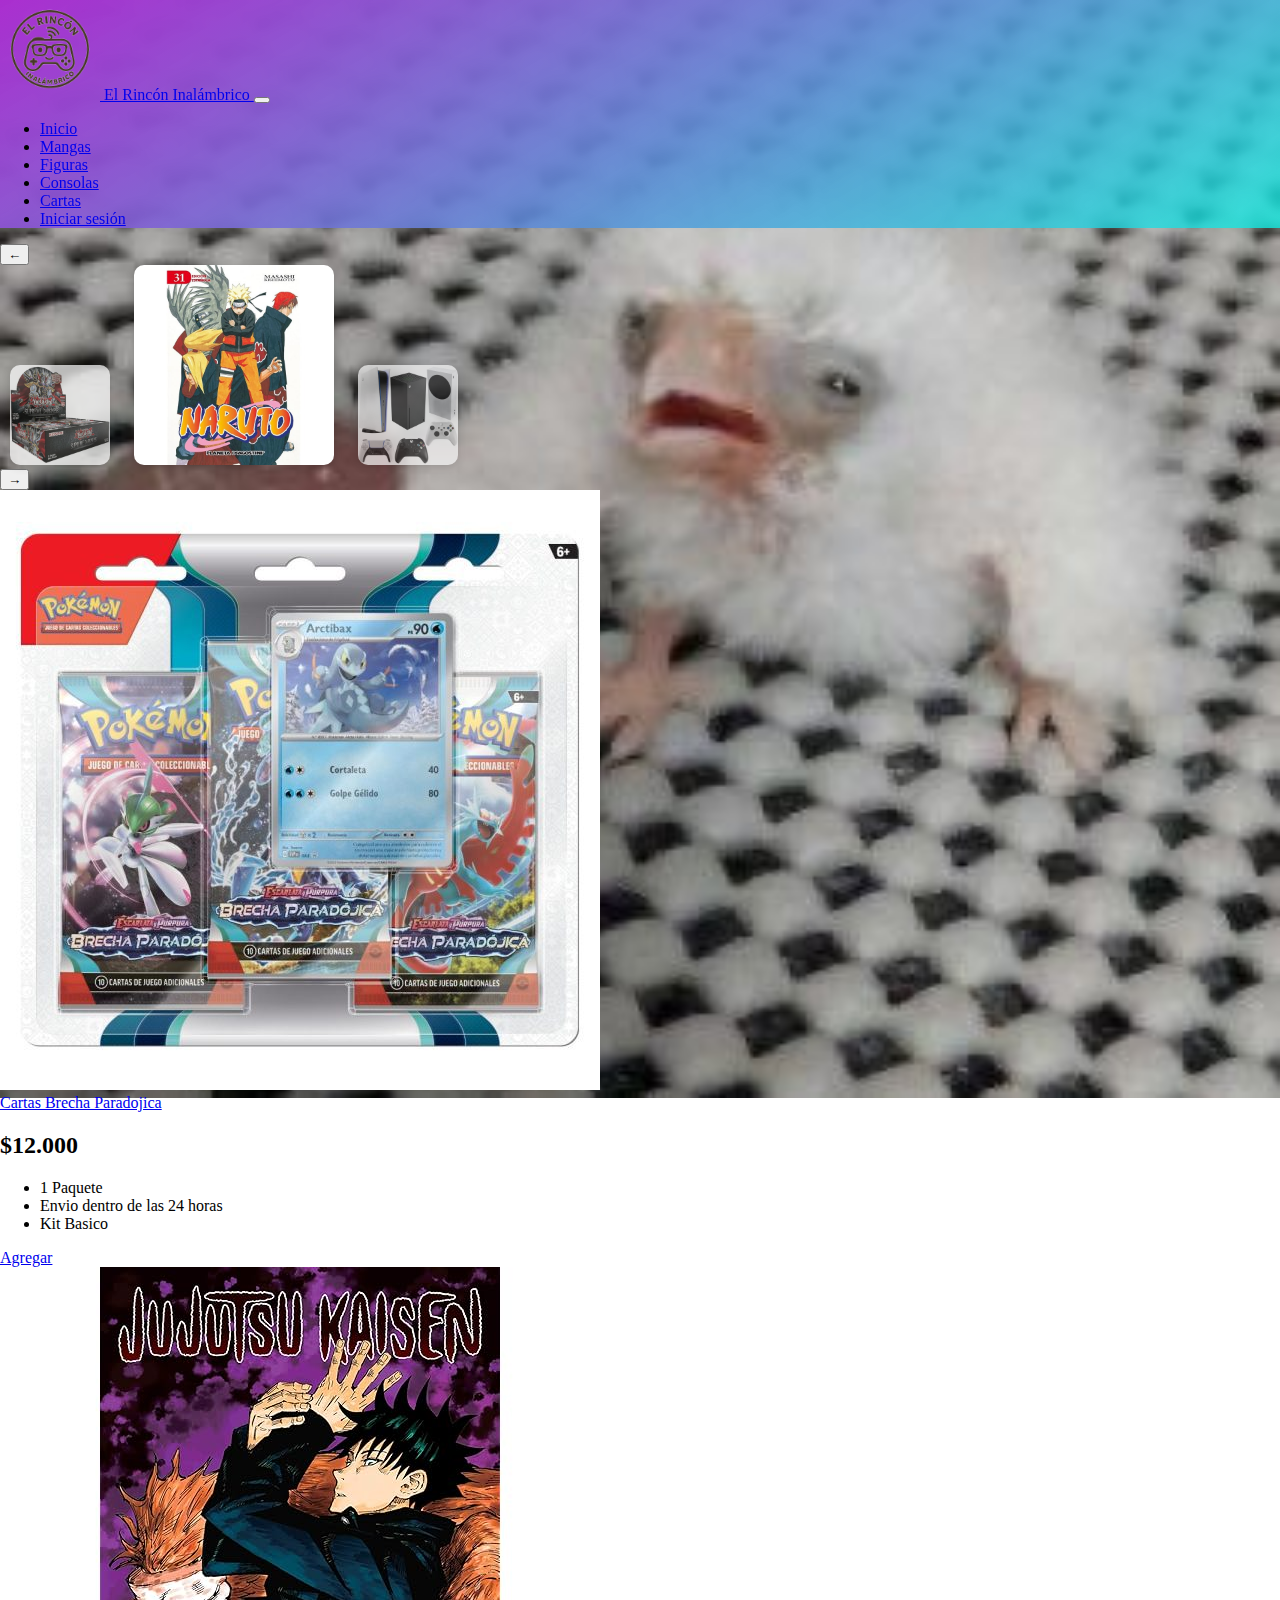
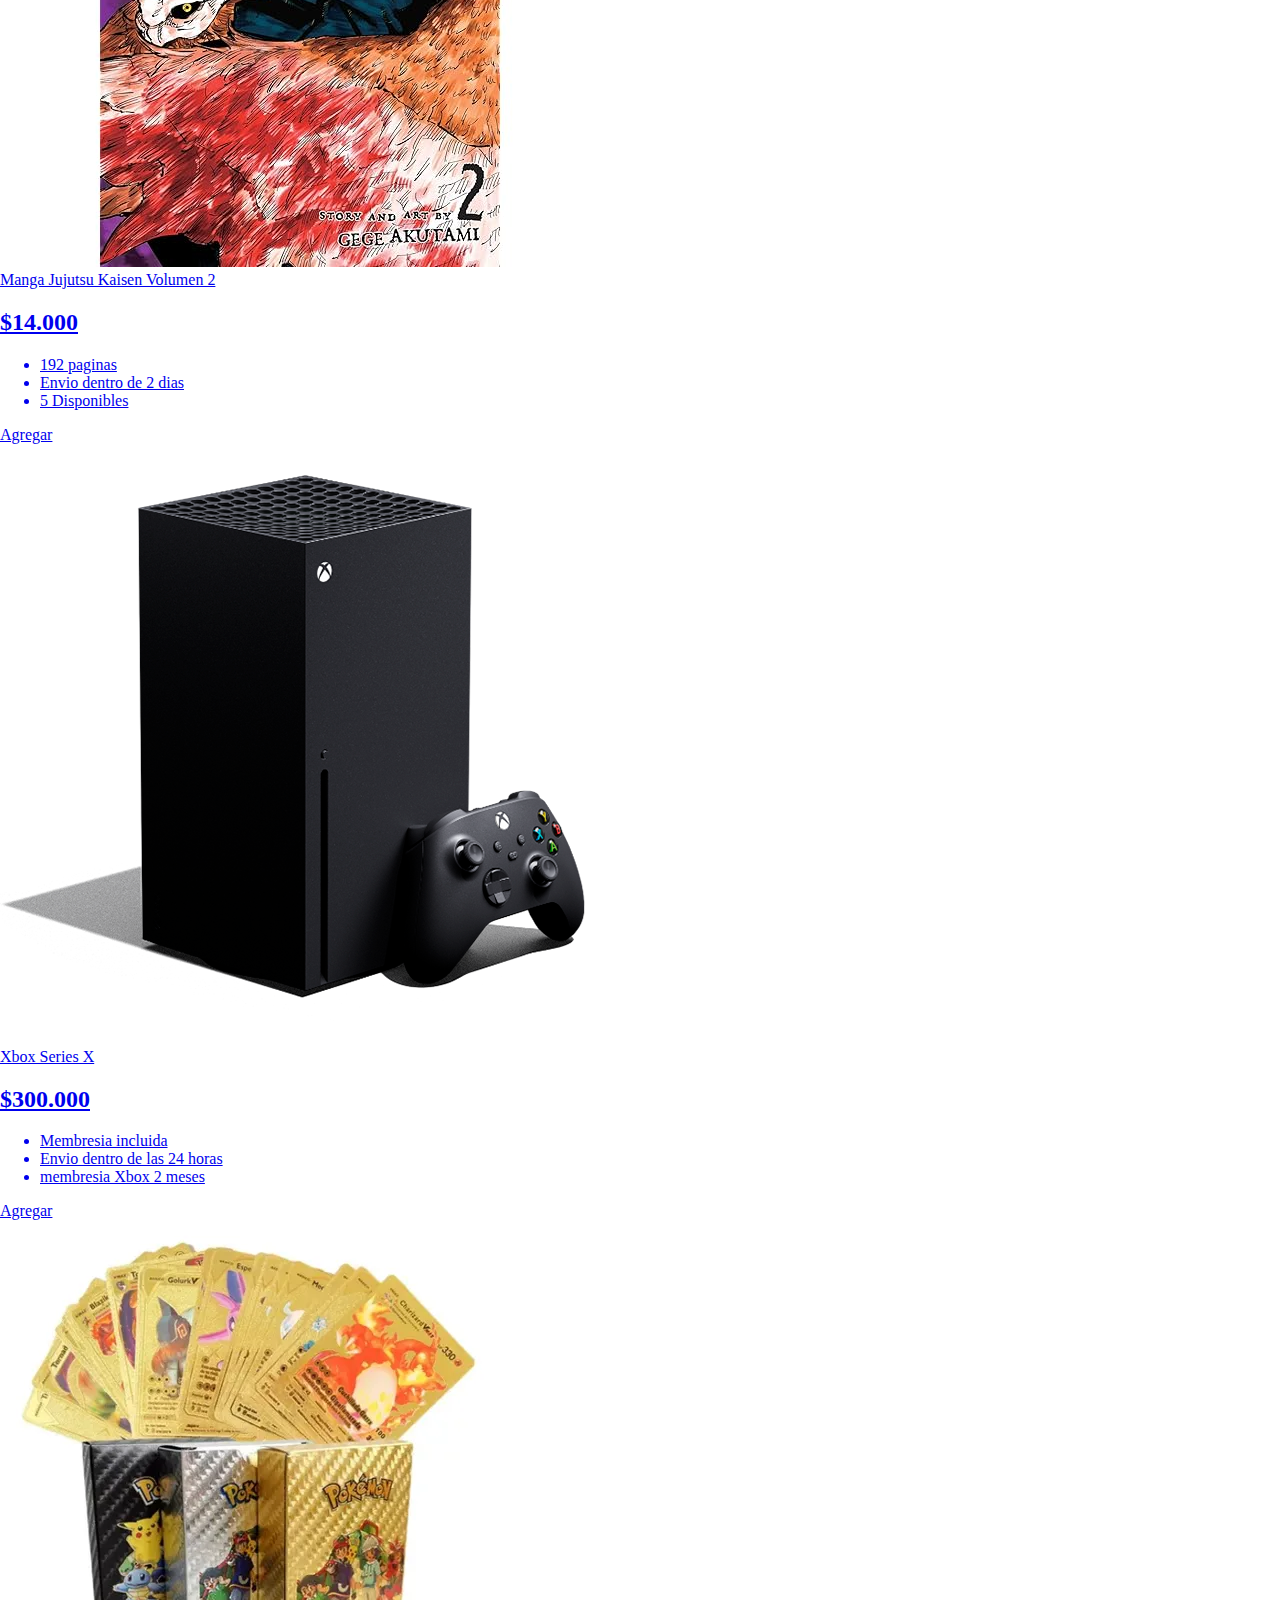
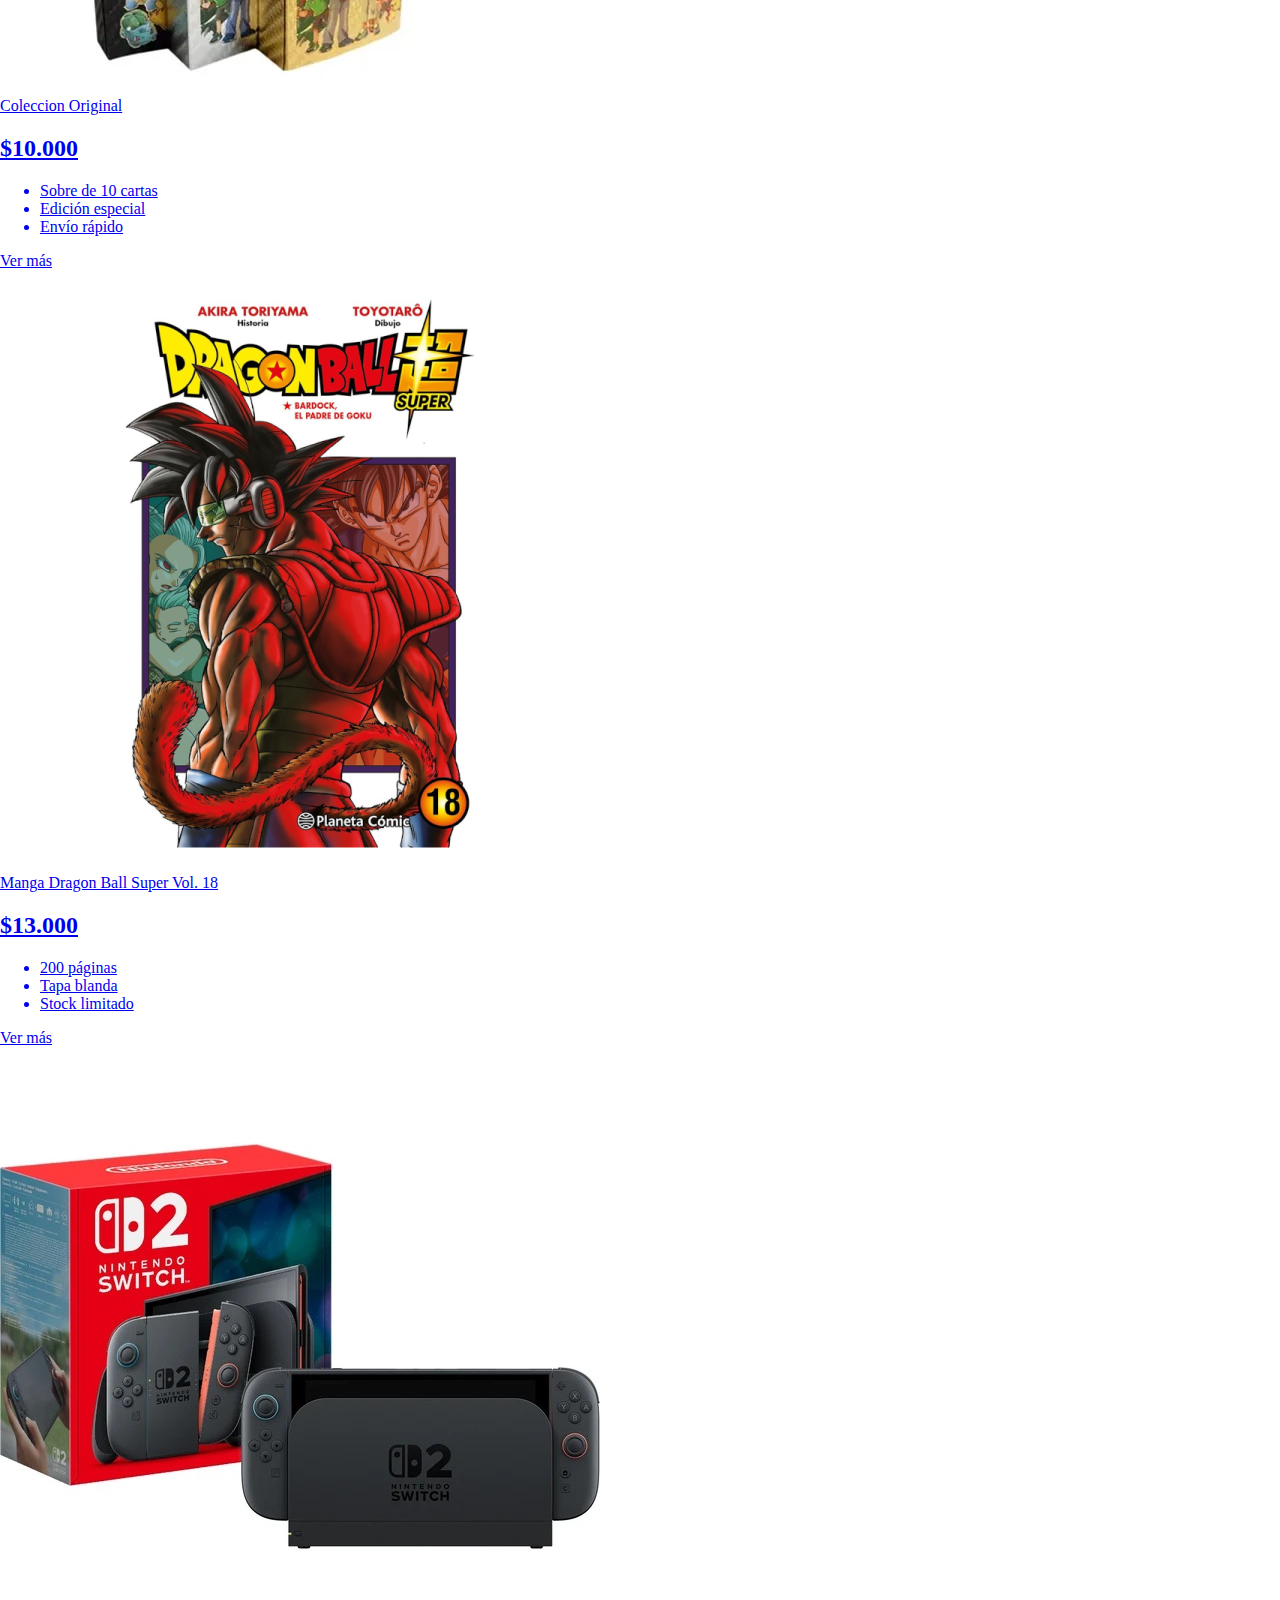
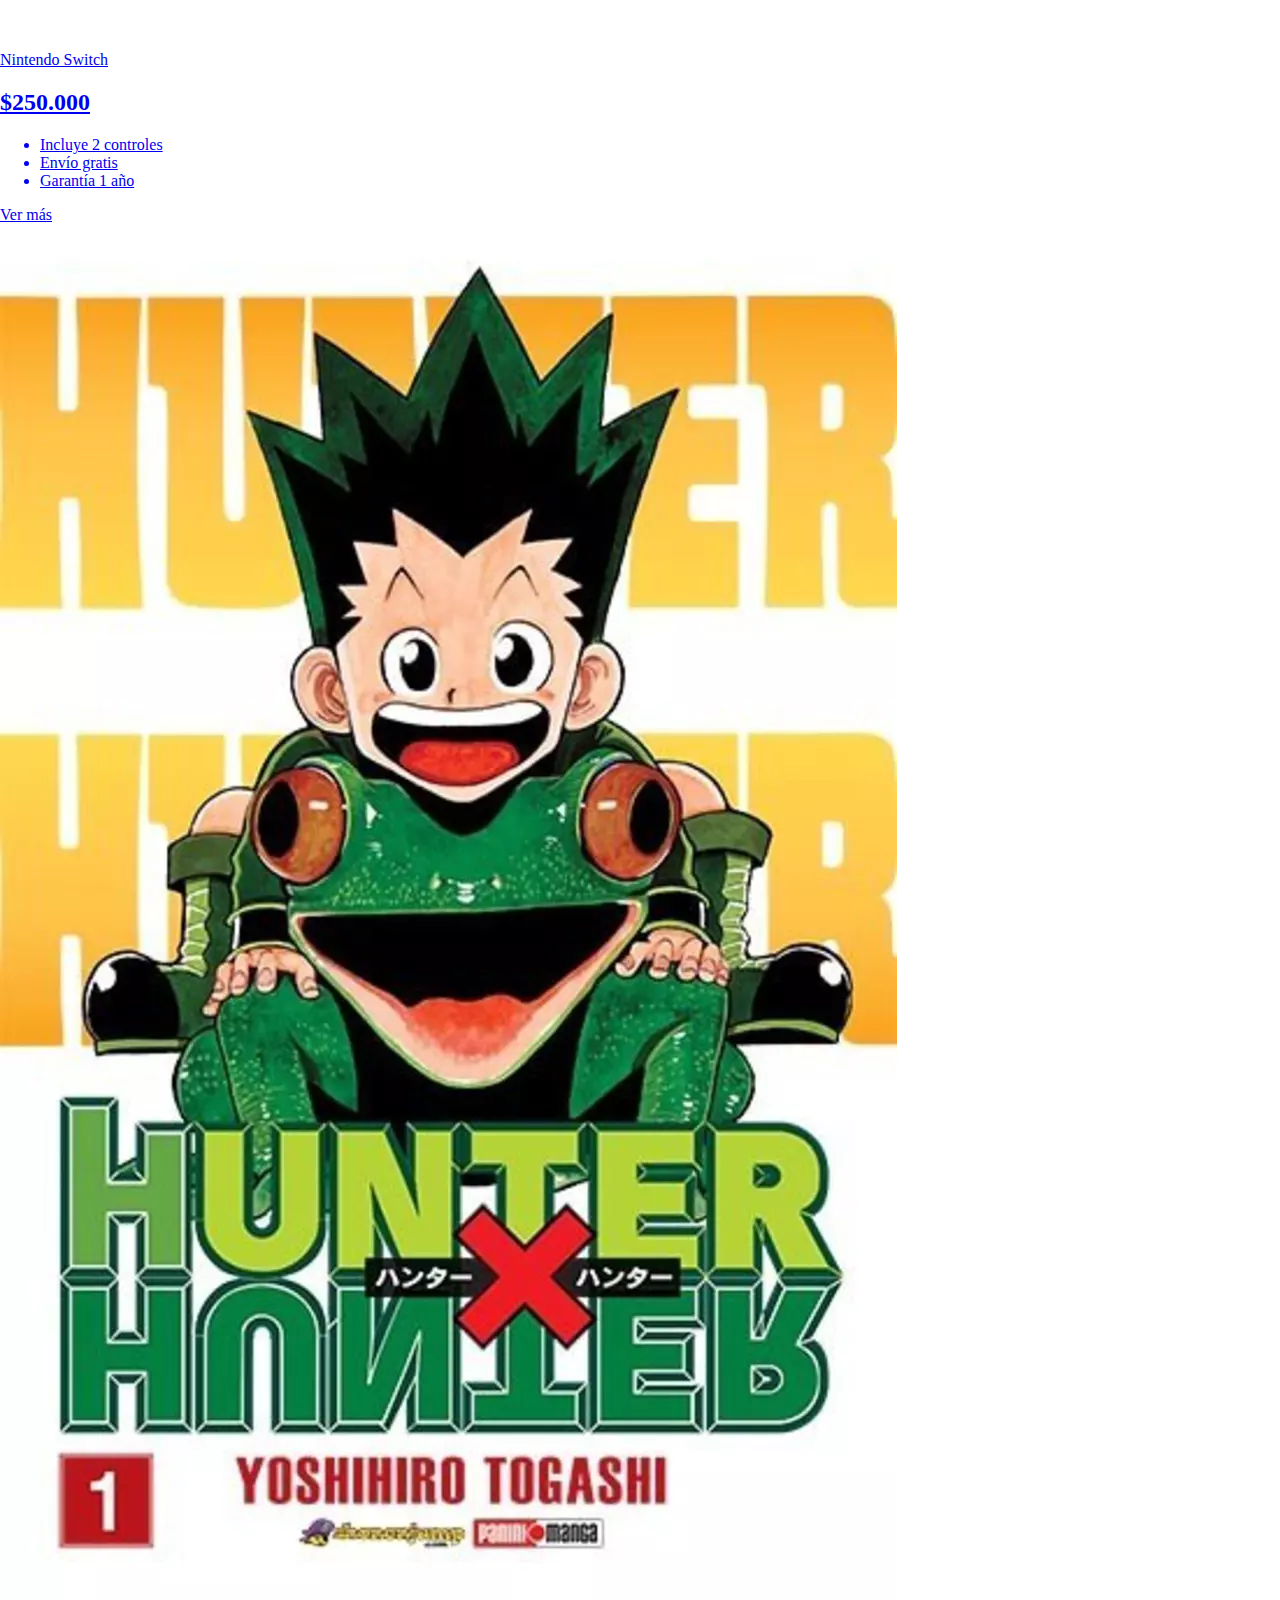
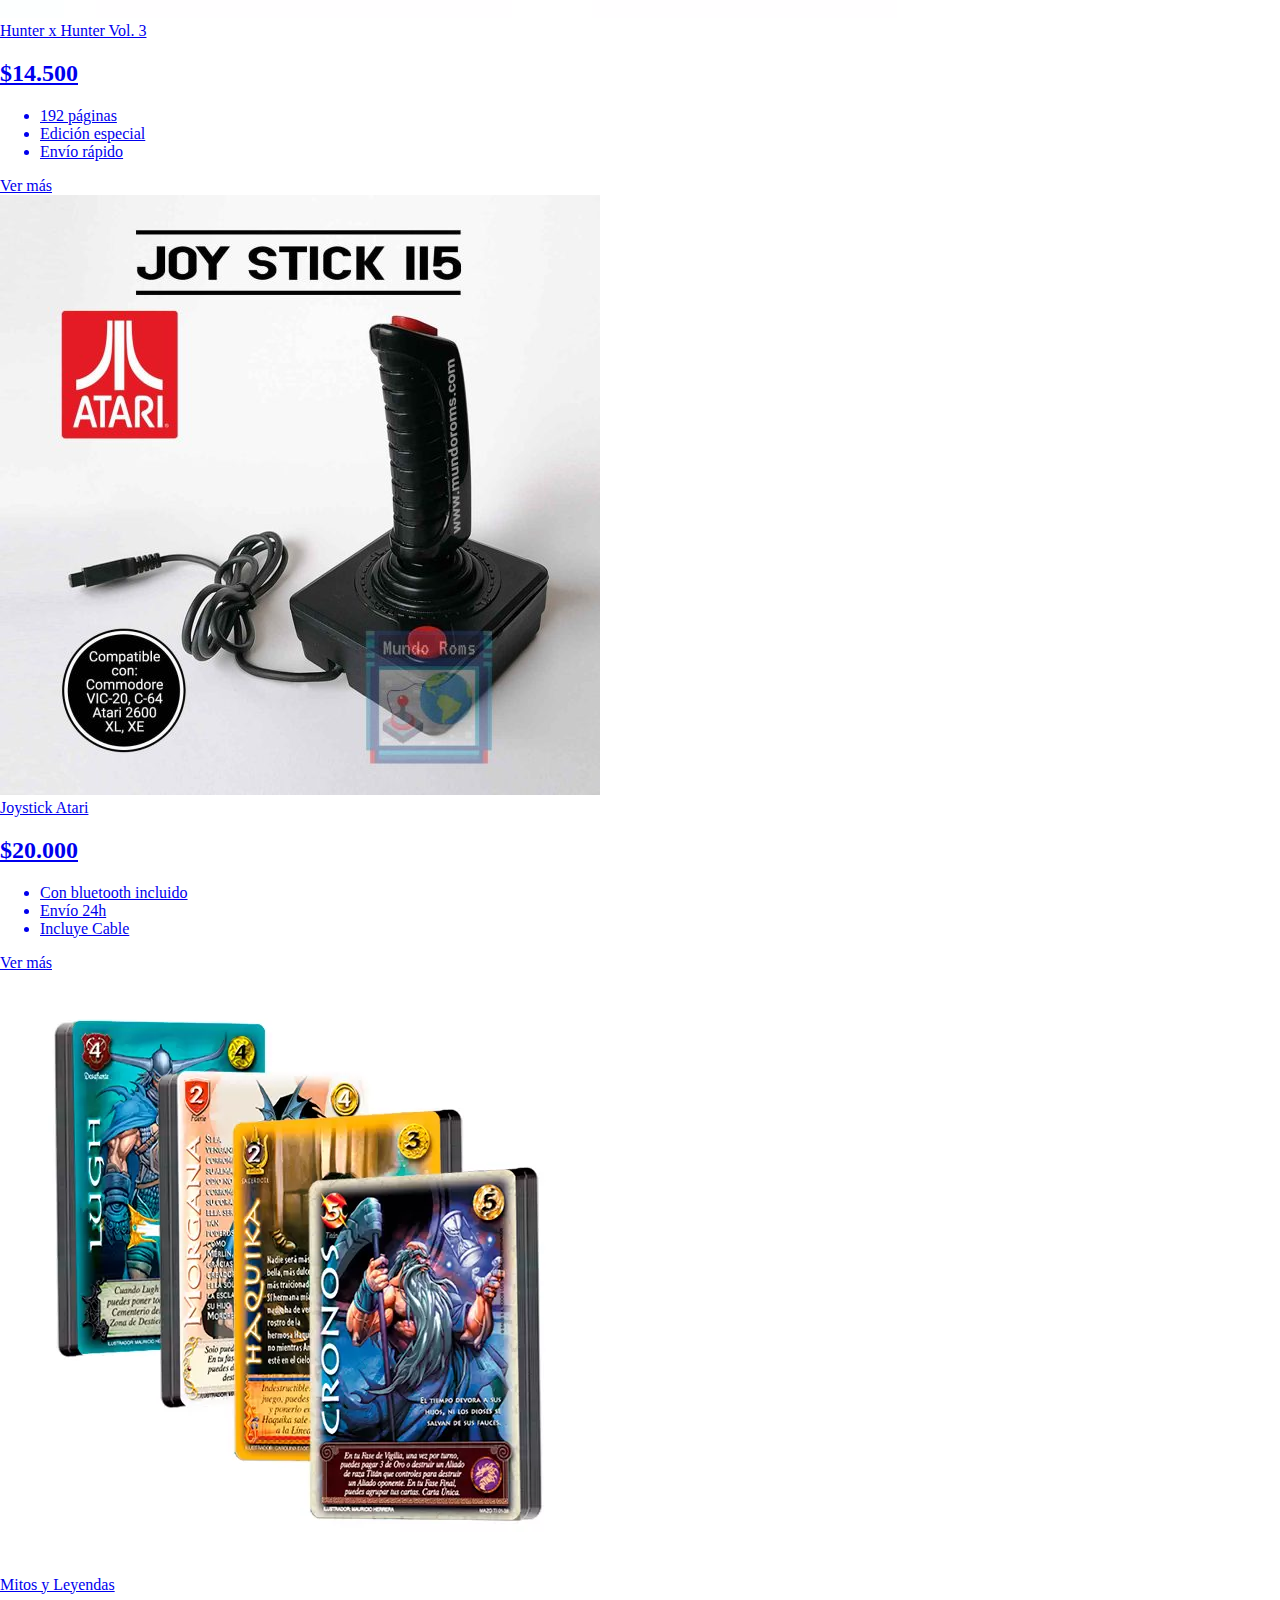
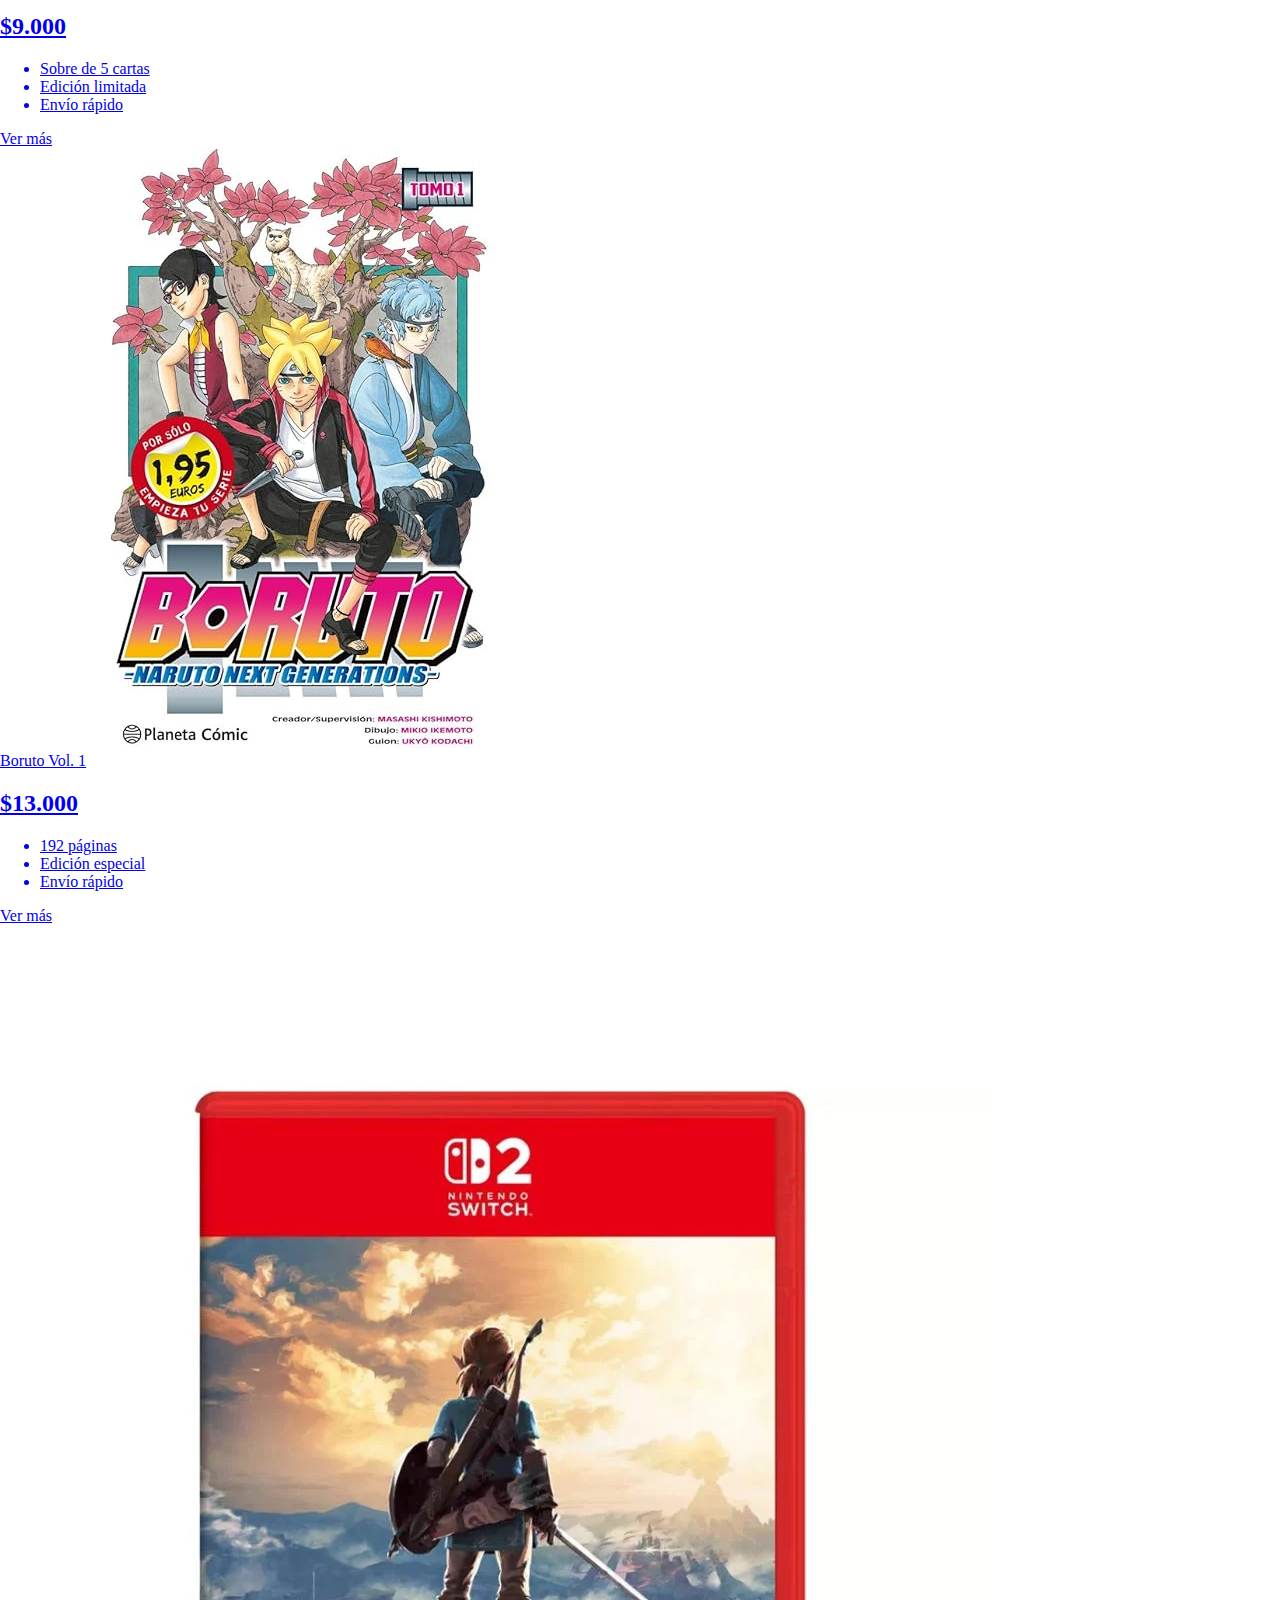
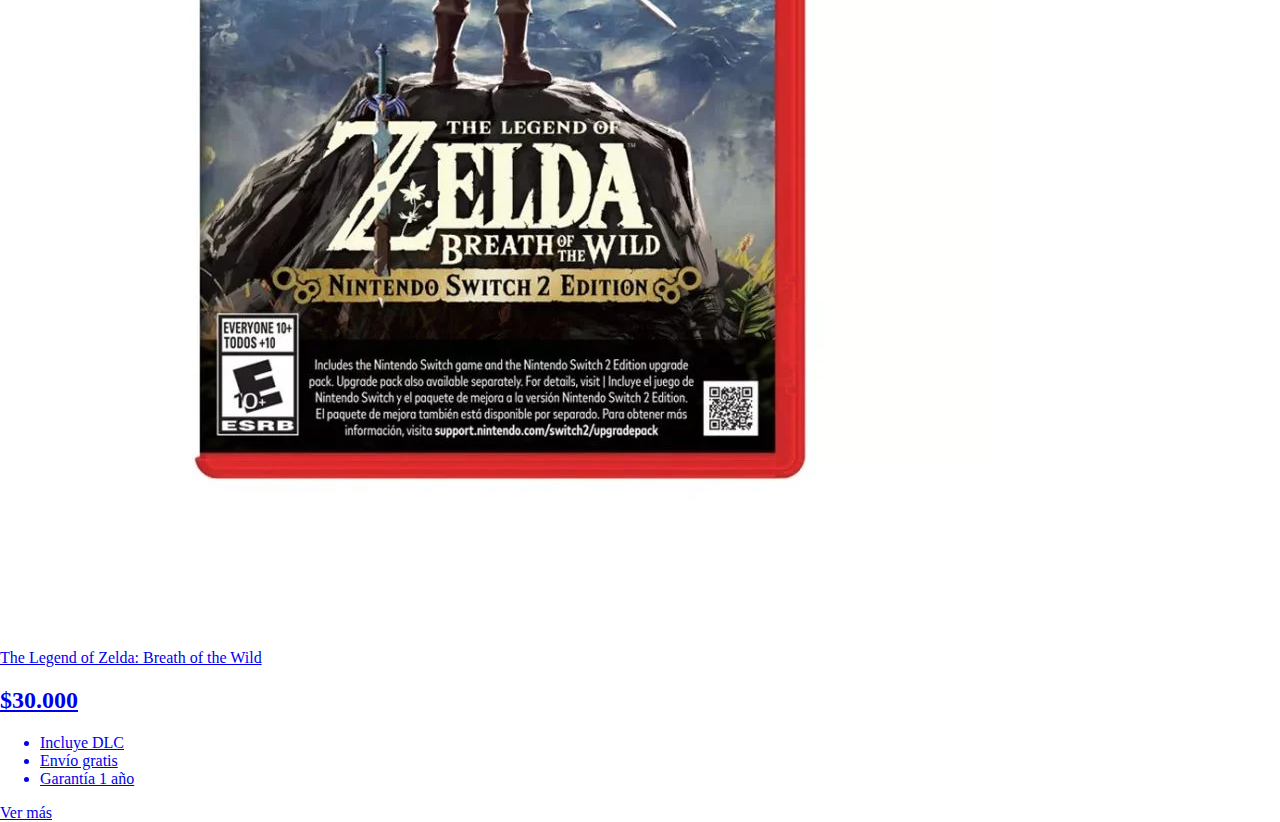
<file: index.html>
<!DOCTYPE html>
<html lang="en">

<head>
  <meta charset="UTF-8">
  <meta name="viewport" content="width=device-width, initial-scale=1.0">
  <title>¡Bienvenido al Rincon Inalambrico!</title>
  <!--Inicio bootstrap-->
  <link href="https://cdn.jsdelivr.net/npm/bootstrap@5.3.8/dist/css/bootstrap.min.css" rel="stylesheet"
    integrity="sha384-sRIl4kxILFvY47J16cr9ZwB07vP4J8+LH7qKQnuqkuIAvNWLzeN8tE5YBujZqJLB" crossorigin="anonymous">
  <link rel="stylesheet" href="css/styles.css">
  <script src="JS/script.js"></script>
  <style>
    .navbar-custom {
    background: linear-gradient(150deg, #aa2ecf, #0feee3c7);
      backdrop-filter: blur(2px);
    }
    body {
      background-image: url('img/Fondo.jpg');
      background-size: cover;
      background-repeat: no-repeat;
      background-attachment: fixed;
      background-position: center;
      margin: 0;
      padding: 0;
      height: 100vh;
    }
  </style>

</head>

<body>
   <nav class="navbar navbar-expand-lg navbar-dark navbar-custom">
        <div class="container">
            <a class="navbar-brand d-flex align-items-center" href="index.html">
                <img src="img/Elrincon.png" alt="El Rincón" width="100" height="100" class="me-2">
                El Rincón Inalámbrico
            </a>
            <button class="navbar-toggler" type="button" data-bs-toggle="collapse" data-bs-target="#navbarNav"
                aria-controls="navbarNav" aria-expanded="false" aria-label="Toggle navigation">
                <span class="navbar-toggler-icon"></span>
            </button>
            <div class="collapse navbar-collapse" id="navbarNav">
                <ul class="navbar-nav ms-auto">
                    <li class="nav-item"><a class="nav-link active" href="index.html">Inicio</a></li>
                    <li class="nav-item"><a class="nav-link" href="Mangas.html">Mangas</a></li>
                    <li class="nav-item"><a class="nav-link" href="Figuras.html">Figuras</a></li>
                    <li class="nav-item"><a class="nav-link" href="#">Consolas</a></li>
                    <li class="nav-item"><a class="nav-link" href="#">Cartas</a></li>
                    <li class="nav-item"><a class="nav-link" href="login.html">Iniciar sesión</a></li>
                </ul>
            </div>
        </div>
    </nav>


<!---carousel-->
<div class="container my-5 d-flex justify-content-center">
  <div id="carousel-menu" class="d-flex align-items-center">
    <button id="left-arrow" class="btn btn-dark me-3">&#8592;</button>
    <div class="carousel-images d-flex align-items-center">
      <img id="left-img" src="img/Cartas.jpg" class="carousel-img small-img" alt="Left">
      <img id="center-img" src="img/consolas.png" class="carousel-img center-img" alt="Center">
      <img id="right-img" src="img/Naruto.jpg" class="carousel-img small-img" alt="Right">
    </div>
    <button id="right-arrow" class="btn btn-dark ms-3">&#8594;</button>
  </div>
</div>


<!---cards de productos-->
<div class="container my-5">
  <div class="row row-cols-1 row-cols-md-3 g-4">
    <div class="col">
      <a href="detalle.html" class="card-link">
      <div class="card h-100 text-center">
        <img src="img/cartasPkm.jpg" alt="CartasPkm">
        <div class="card-header bg-primary text-white">
          Cartas Brecha Paradojica
        </div>
        <div class="card-body">
          <a href="detalle.html" class="card-link"></a>
          <h2 class="card-title">$12.000</h2>
          <ul class="list-group list-group-flush mb-3">
            <li class="list-group-item">1 Paquete</li>
            <li class="list-group-item">Envio dentro de las 24 horas</li>
            <li class="list-group-item">Kit Basico</li>
          </ul>
          <a href="#" class="btn btn-primary">Agregar</a>
        </div>
      </div>
      </a>
    </div>
    <div class="col">
      <a href="detalle.html" class="card-link">
      <div class="card h-100 text-center">
        <img src="img/jujutsuKaisen.jpg" alt="jujutsu Kaisen">
        <div class="card-header bg-success text-white">
          Manga Jujutsu Kaisen Volumen 2
        </div>
        <div class="card-body">
          <h2 class="card-title">$14.000</h2>
          <ul class="list-group list-group-flush mb-3">
            <li class="list-group-item">192 paginas </li>
            <li class="list-group-item">Envio dentro de 2 dias</li>
            <li class="list-group-item">5 Disponibles</li>
          </ul>
          <a href="#" class="btn btn-success">Agregar</a>
        </div>
      </div>
      </a>
    </div>
    <div class="col">
      <a href="detalle.html" class="card-link">
      <div class="card h-100 text-center">
        <img src="img/XboxX.png" alt="Xbox Series X">
        <div class="card-header bg-warning text-white">
          Xbox Series X
        </div>
        <div class="card-body">
          <h2 class="card-title">$300.000</h2>
          <ul class="list-group list-group-flush mb-3">
            <li class="list-group-item">Membresia incluida</li>
            <li class="list-group-item">Envio dentro de las 24 horas</li>
            <li class="list-group-item">membresia Xbox 2 meses</li>
          </ul>
          <a href="#" class="btn btn-warning">Agregar</a>
        </div>
      </div>
      </a>
    </div>
  </div>
</div>

<!-- Más productos destacados -->
<div class="container my-5">
  <div class="row row-cols-1 row-cols-md-4 g-4 mt-2">
    <div class="col">
      <a href="#" class="card-link">
        <div class="card h-100 text-center">
          <img src="img/Coleccion Original.jpg" alt="Coleccion Original">
          <div class="card-header bg-primary text-white">Coleccion Original</div>
          <div class="card-body">
            <h2 class="card-title">$10.000</h2>
            <ul class="list-group list-group-flush mb-3">
              <li class="list-group-item">Sobre de 10 cartas</li>
              <li class="list-group-item">Edición especial</li>
              <li class="list-group-item">Envío rápido</li>
            </ul>
            <span class="btn btn-primary">Ver más</span>
          </div>
        </div>
      </a>
    </div>
    <div class="col">
      <a href="detalle.html" class="card-link">
        <div class="card h-100 text-center">
          <img src="img/Dragon ball super Vol18.png" alt="Manga Dragon Ball Super">
          <div class="card-header bg-success text-white">Manga Dragon Ball Super Vol. 18</div>
          <div class="card-body">
            <h2 class="card-title">$13.000</h2>
            <ul class="list-group list-group-flush mb-3">
              <li class="list-group-item">200 páginas</li>
              <li class="list-group-item">Tapa blanda</li>
              <li class="list-group-item">Stock limitado</li>
            </ul>
            <span class="btn btn-success">Ver más</span>
          </div>
        </div>
      </a>
    </div>
    <div class="col">
      <a href="detalle.html" class="card-link">
        <div class="card h-100 text-center">
          <img src="img/consola-switch2-1.jpg" alt="Nintendo Switch">
          <div class="card-header bg-warning text-white">Nintendo Switch</div>
          <div class="card-body">
            <h2 class="card-title">$250.000</h2>
            <ul class="list-group list-group-flush mb-3">
              <li class="list-group-item">Incluye 2 controles</li>
              <li class="list-group-item">Envío gratis</li>
              <li class="list-group-item">Garantía 1 año</li>
            </ul>
            <span class="btn btn-warning">Ver más</span>
          </div>
        </div>
      </a>
    </div>
    <div class="col">
      <a href="detalle.html" class="card-link">
        <div class="card h-100 text-center">
          <img src="img/Hunterxhunter.jpg" alt="Hunter x Hunter Vol. 3">
          <div class="card-header bg-primary text-white">Hunter x Hunter Vol. 3</div>
          <div class="card-body">
            <h2 class="card-title">$14.500</h2>
            <ul class="list-group list-group-flush mb-3">
              <li class="list-group-item">192 páginas</li>
              <li class="list-group-item">Edición especial</li>
              <li class="list-group-item">Envío rápido</li>
            </ul>
            <span class="btn btn-primary">Ver más</span>
          </div>
        </div>
      </a>
    </div>
    <div class="col">
      <a href="detalle.html" class="card-link">
        <div class="card h-100 text-center">
          <img src="img/JoytstickAtari.jpg" alt="Joystick Atari">
          <div class="card-header bg-success text-white">Joystick Atari</div>
          <div class="card-body">
            <h2 class="card-title">$20.000</h2>
            <ul class="list-group list-group-flush mb-3">
              <li class="list-group-item">Con bluetooth incluido</li>
              <li class="list-group-item">Envío 24h</li>
              <li class="list-group-item">Incluye Cable</li>
            </ul>
            <span class="btn btn-success">Ver más</span>
          </div>
        </div>
      </a>
    </div>
    <div class="col">
      <a href="detalle.html" class="card-link">
        <div class="card h-100 text-center">
          <img src="img/Loot.jpg" alt="Cartas Yu-Gi-Oh">
          <div class="card-header bg-warning text-white">Mitos y Leyendas</div>
          <div class="card-body">
            <h2 class="card-title">$9.000</h2>
            <ul class="list-group list-group-flush mb-3">
              <li class="list-group-item">Sobre de 5 cartas</li>
              <li class="list-group-item">Edición limitada</li>
              <li class="list-group-item">Envío rápido</li>
            </ul>
            <span class="btn btn-warning">Ver más</span>
          </div>
        </div>
      </a>
    </div>
    <div class="col">
      <a href="detalle.html" class="card-link">
        <div class="card h-100 text-center">
          <img src="img/Boruto.jpg" alt="Boruto Vol. 1">
          <div class="card-header bg-primary text-white">Boruto Vol. 1</div>
          <div class="card-body">
            <h2 class="card-title">$13.000</h2>
            <ul class="list-group list-group-flush mb-3">
              <li class="list-group-item">192 páginas</li>
              <li class="list-group-item">Edición especial</li>
              <li class="list-group-item">Envío rápido</li>
            </ul>
            <span class="btn btn-primary">Ver más</span>
          </div>
        </div>
      </a>
    </div>
    <div class="col">
      <a href="detalle.html" class="card-link">
        <div class="card h-100 text-center">
          <img src="img/zelda.jpg" alt="The Legend of Zelda: Breath of the Wild">
          <div class="card-header bg-success text-white">The Legend of Zelda: Breath of the Wild</div>
          <div class="card-body">
            <h2 class="card-title">$30.000</h2>
            <ul class="list-group list-group-flush mb-3">
              <li class="list-group-item">Incluye DLC</li>
              <li class="list-group-item">Envío gratis</li>
              <li class="list-group-item">Garantía 1 año</li>
            </ul>
            <span class="btn btn-success">Ver más</span>
          </div>
        </div>
      </a>
    </div>
  </div>
</div>




<script src="https://cdn.jsdelivr.net/npm/bootstrap@5.3.8/dist/js/bootstrap.bundle.min.js"
  integrity="sha384-FKyoEForCGlyvwx9Hj09JcYn3nv7wiPVlz7YYwJrWVcXK/BmnVDxM+D2scQbITxI" crossorigin="anonymous"></script>
</body>

</html>
</file>
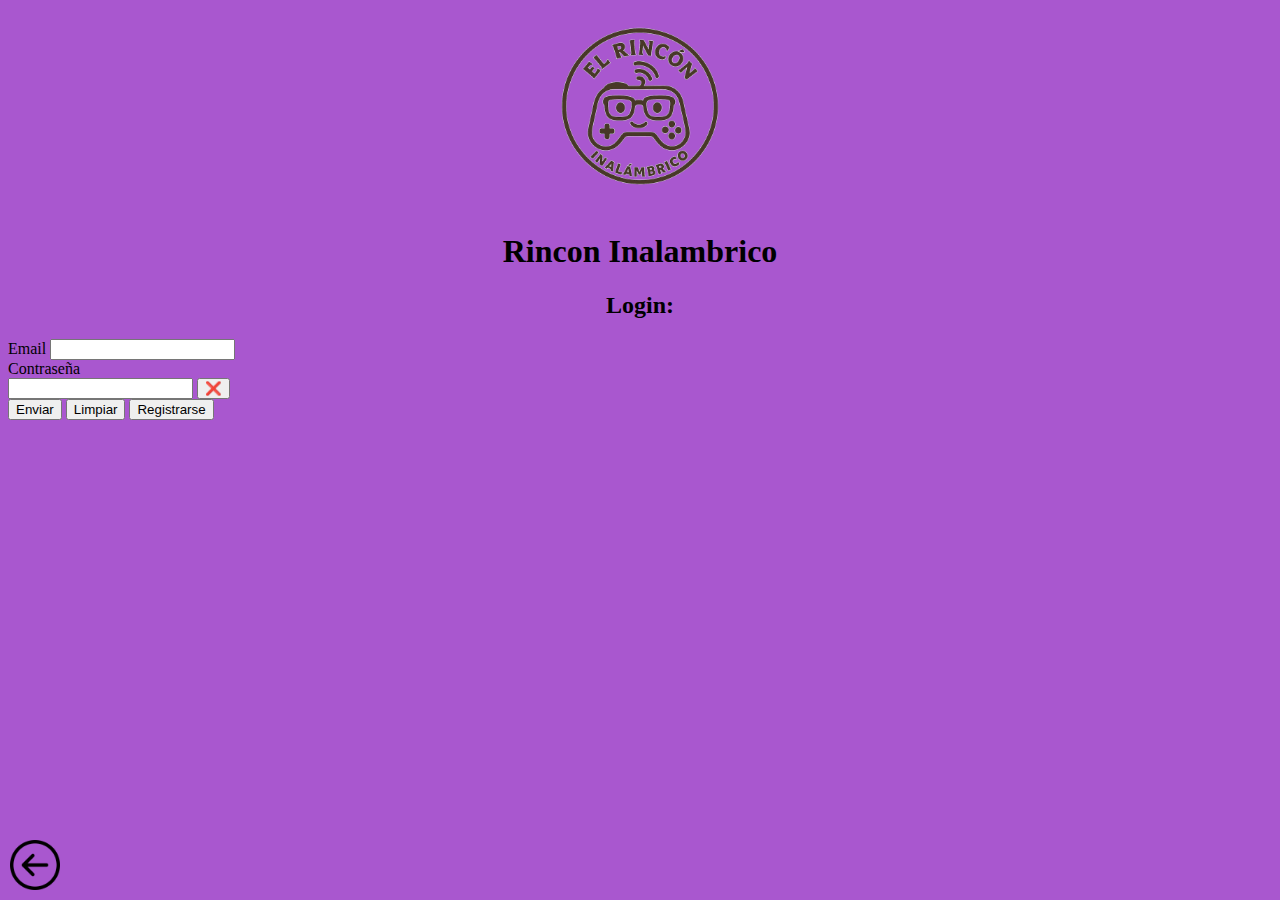
<file: login.html>
<!DOCTYPE html>
<html lang="en">

<head>
    <meta charset="UTF-8">
    <meta name="viewport" content="width=device-width, initial-scale=1.0">
    <!--Bootstrap CSS-->
    <link href="https://cdn.jsdelivr.net/npm/bootstrap@5.3.7/dist/css/bootstrap.min.css" rel="stylesheet"
        integrity="sha384-LN+7fdVzj6u52u30Kp6M/trliBMCMKTyK833zpbD+pXdCLuTusPj697FH4R/5mcr" crossorigin="anonymous">
    
    <link rel="stylesheet" href="index.html">
    <!--JQuery-->
    <script src="https://ajax.googleapis.com/ajax/libs/jquery/3.7.1/jquery.min.js"></script>
    <title>Inicio Sesion</title>
    <style>
        body {
            background-color: #a957cf;
        }
    </style>


    <!--Inicio script-->
    <script type="text/javascript">
        $(document).ready(function () {
            $("#error").hide();
            $("#errorNombre").hide();
            $("#nombre").focusout(function () {
                if ($("#nombre").val().trim().length == 0) {
                    mensaje = "La contraseña está en blanco";
                    $("#errorNombre").html(mensaje);
                    $("#errorNombre").show();
                }
            });
            $("#formulario").submit(function () {
                msg = "";
                if ($("#nombre").val().trim().length == 0) {
                    msg = "Contraseña invalida";
                    $("#errorNombre").html(msg);
                    $("#errorNombre").show();
                }
                if ($("#email").val().trim().length == 0) {
                    msg = msg + " El email está en blanco"
                }
                if (msg != "") {
                    $("#error").html(msg);
                    $("#error").show();
                    event.preventDefault();
                }

            });
        });
    </script>
    <!--Fin script-->
</head>

<body>
    <div style="text-align: center;">
        <img src="img/logoRincon.webp" alt="logo" width="200" height="200">
        <h1>Rincon Inalambrico</h1>
        <h2>Login:</h2>

    </div>

    <div class="container">
        <div class="row">
<form action="otraPage.html" method="post" id="formulario">
    <!-- Email -->
    <div class="row mb-3">
        <div class="col-md-6 mx-auto">
            <label for="email" class="form-label d-block text-center">Email</label>
            <input type="email" name="email" id="email" class="form-control">
        </div>
    </div>

    <!--Contraseña-->
<div class="row mb-3">
    <div class="col-md-6 mx-auto">
        <label for="contrasena" class="form-label d-block text-center">Contraseña</label>
        <div class="input-group">
            <input type="password" name="contrasena" id="contrasena" class="form-control">
            <button type="button" class="btn btn-outline-secondary" id="togglePassword">
                ❌
            </button>
        </div>
        <div id="errorContrasena" class="alert alert-danger mt-2 d-none" role="alert"></div>
    </div>
</div>

<script>
    $(document).ready(function () {
        $("#togglePassword").click(function () {
            let input = $("#contrasena");
            let type = input.attr("type") === "password" ? "text" : "password";
            input.attr("type", type);

            // Cambiar icono según estado
            $(this).text(type === "password" ? "❌" : "⬜");
        });
    });
</script>

    <!-- Los botones -->
    <div class="row">
        <div class="col-md-6 mx-auto text-center">
            <input type="submit" class="btn btn-danger me-2" id="enviar" value="Enviar">
            <input type="reset" class="btn btn-primary" id="limpiar" value="Limpiar">
            <input type="button" class= "btn btn-outline-secondary "value = "Registrarse">
            <div id="error" class="alert alert-danger mt-3 d-none" role="alert"></div>
        </div>
    </div>
</form>
        </div>
    </div>
    <div>
        <a href="index.html">
            <img src="img/boton retornar.png" alt="retorno" width="50" height="50"
                style="position: fixed; bottom: 10px; left: 10px; cursor: pointer;">
        </a>
    </div>
    <script src="https://cdn.jsdelivr.net/npm/bootstrap@5.3.7/dist/js/bootstrap.bundle.min.js"
        integrity="sha384-ndDqU0Gzau9qJ1lfW4pNLlhNTkCfHzAVBReH9diLvGRem5+R9g2FzA8ZGN954O5Q"
        crossorigin="anonymous"></script>
</body>

</html>
</file>
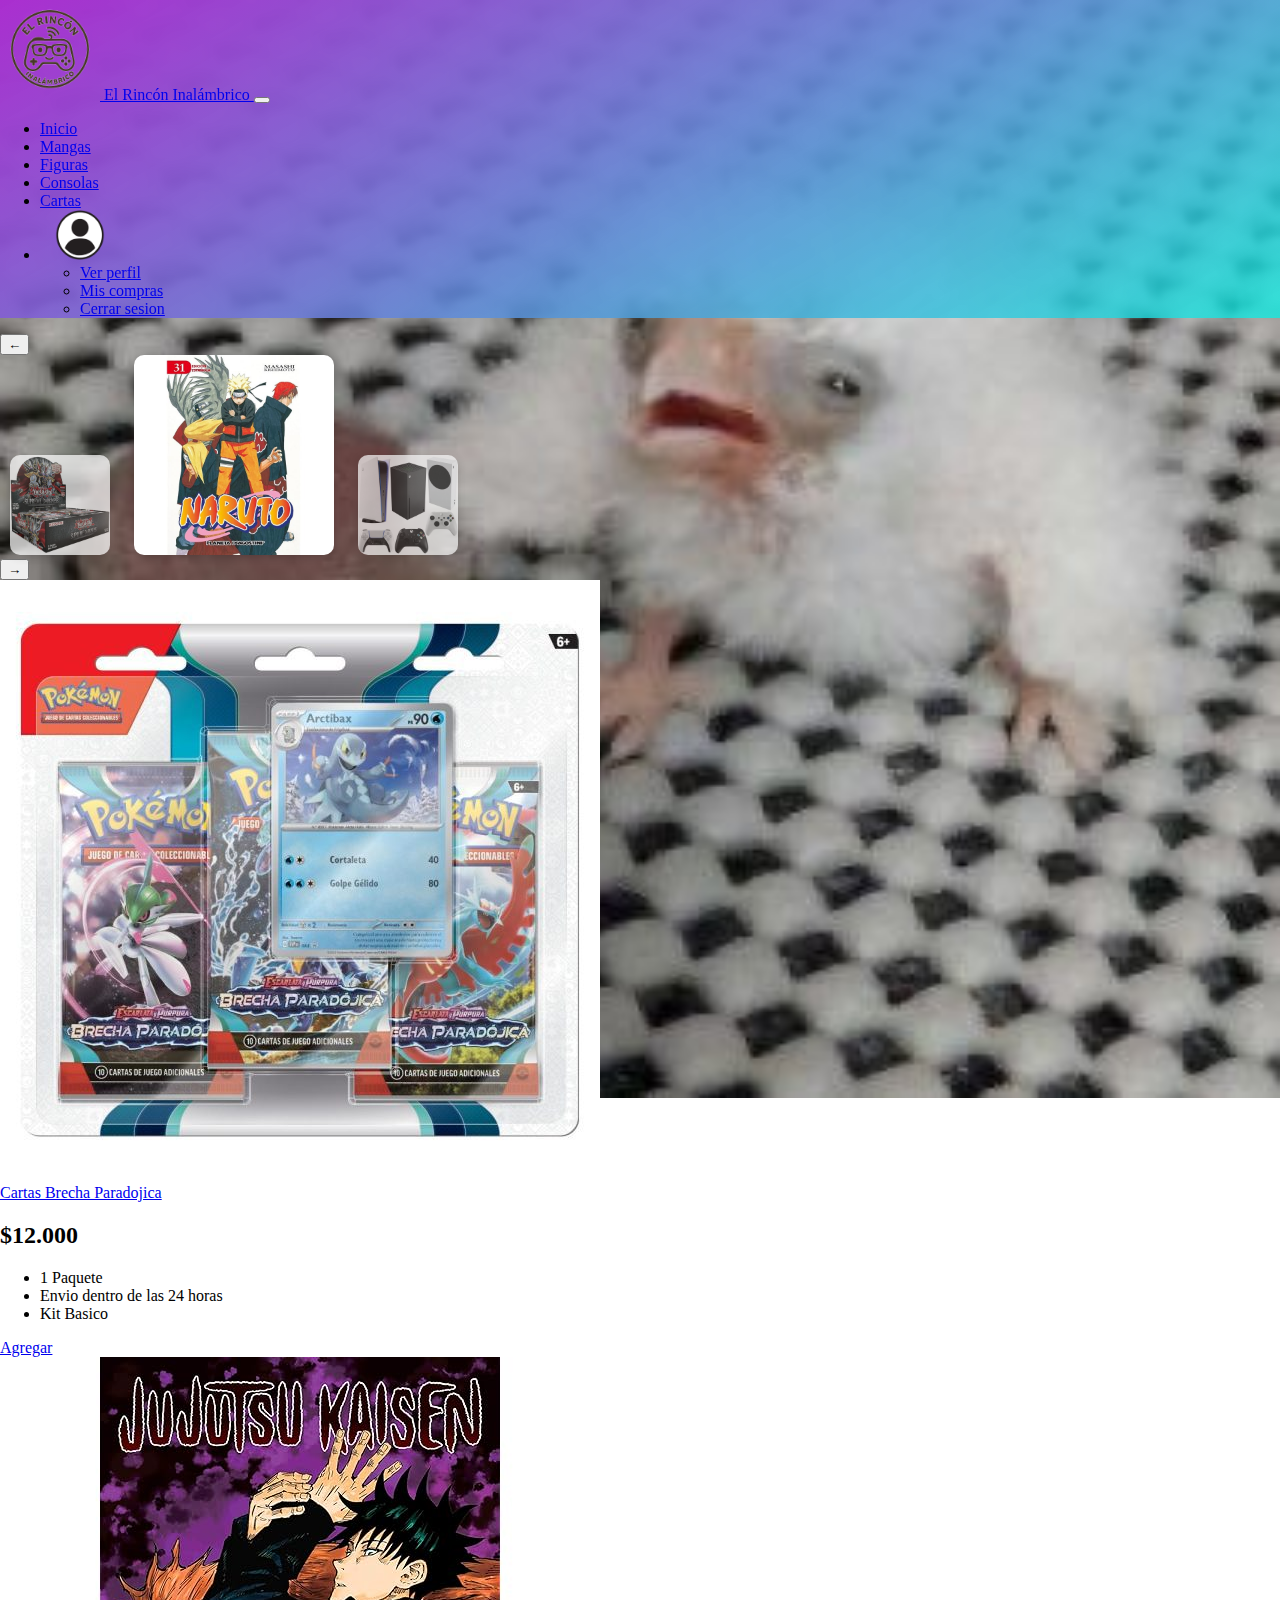
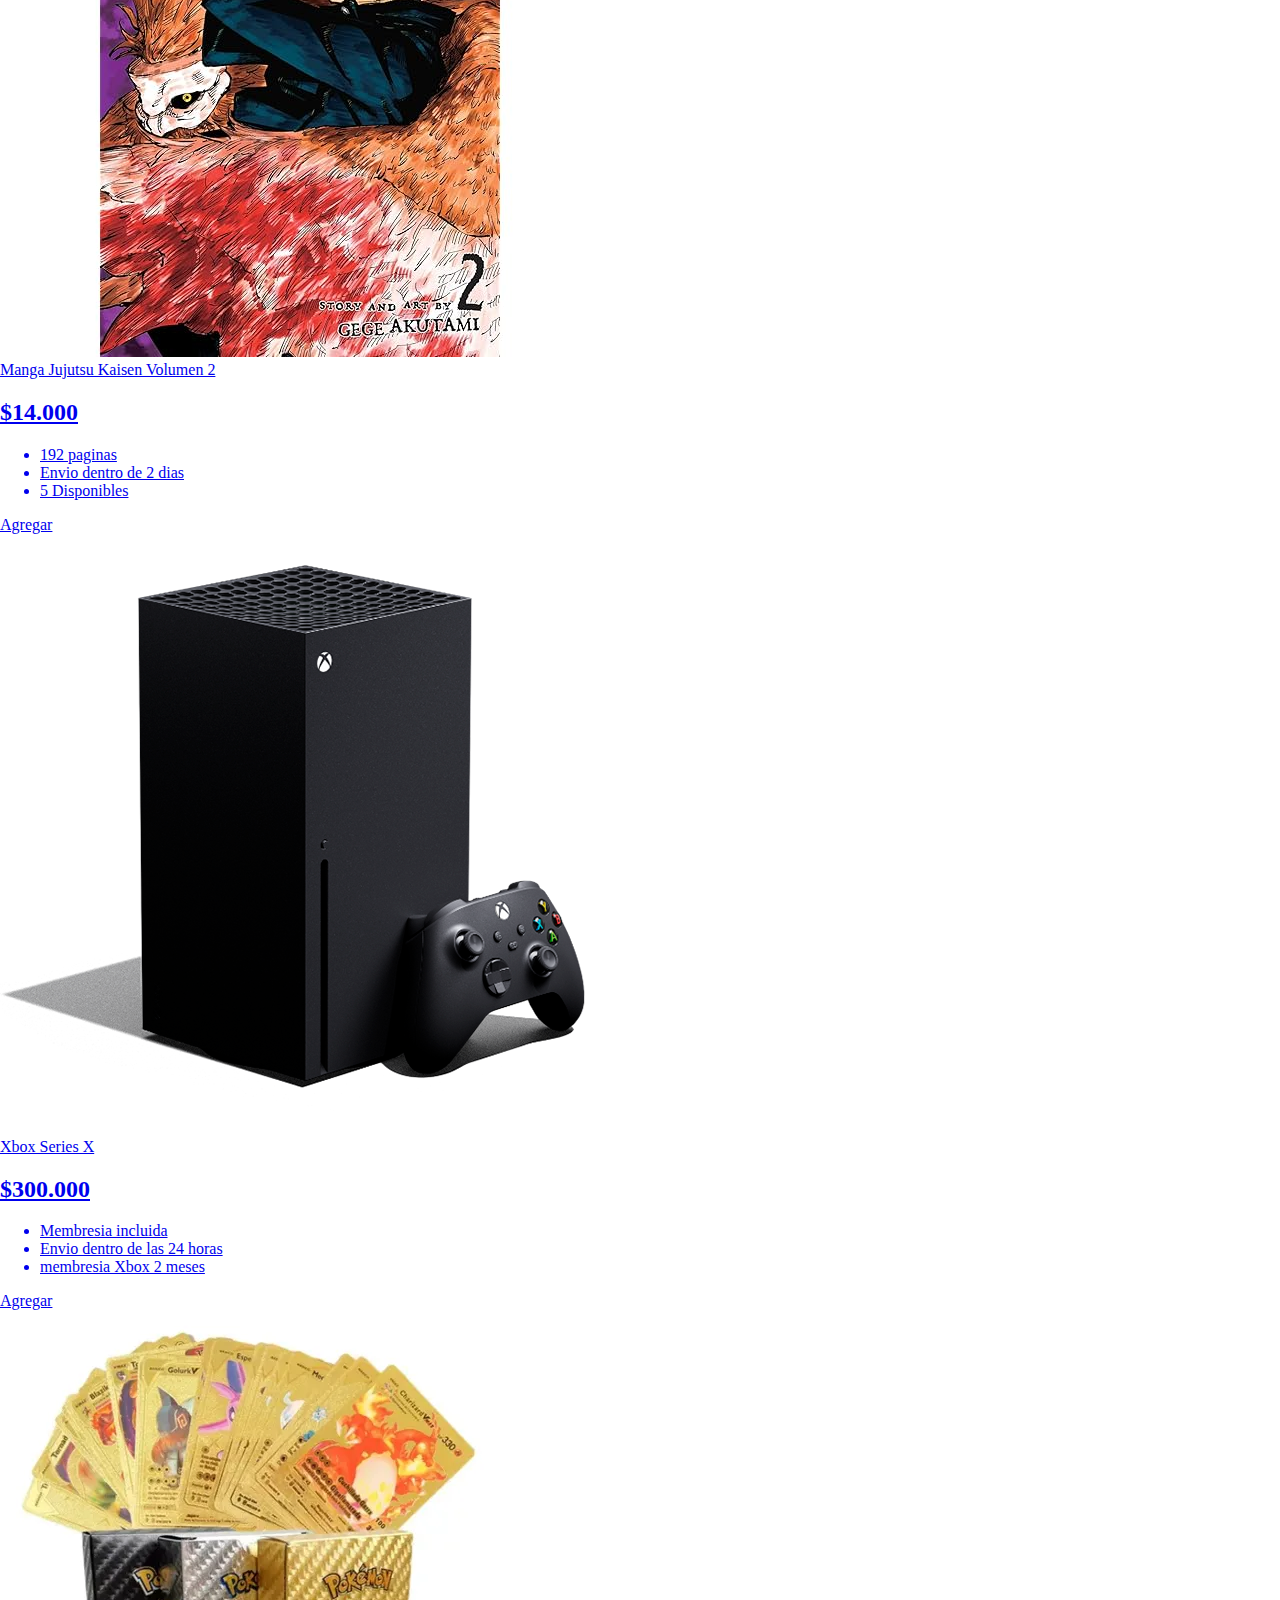
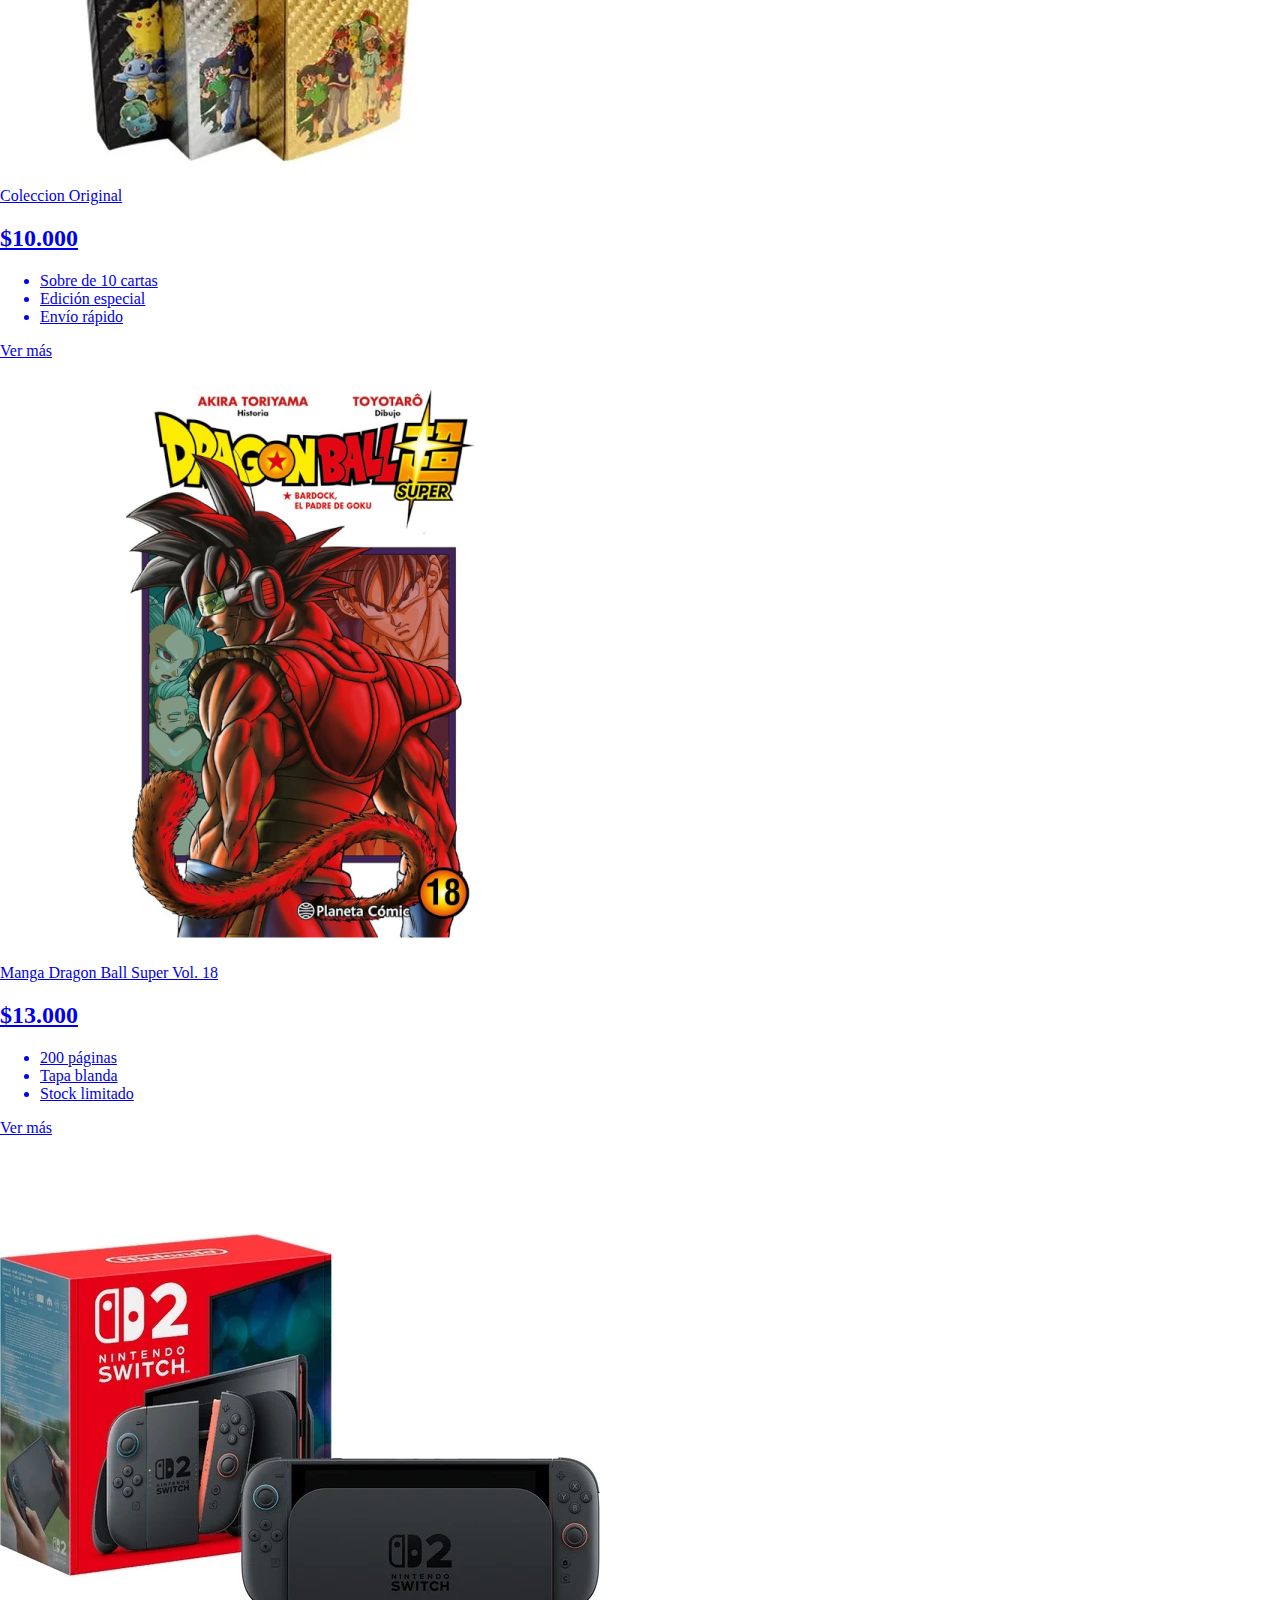
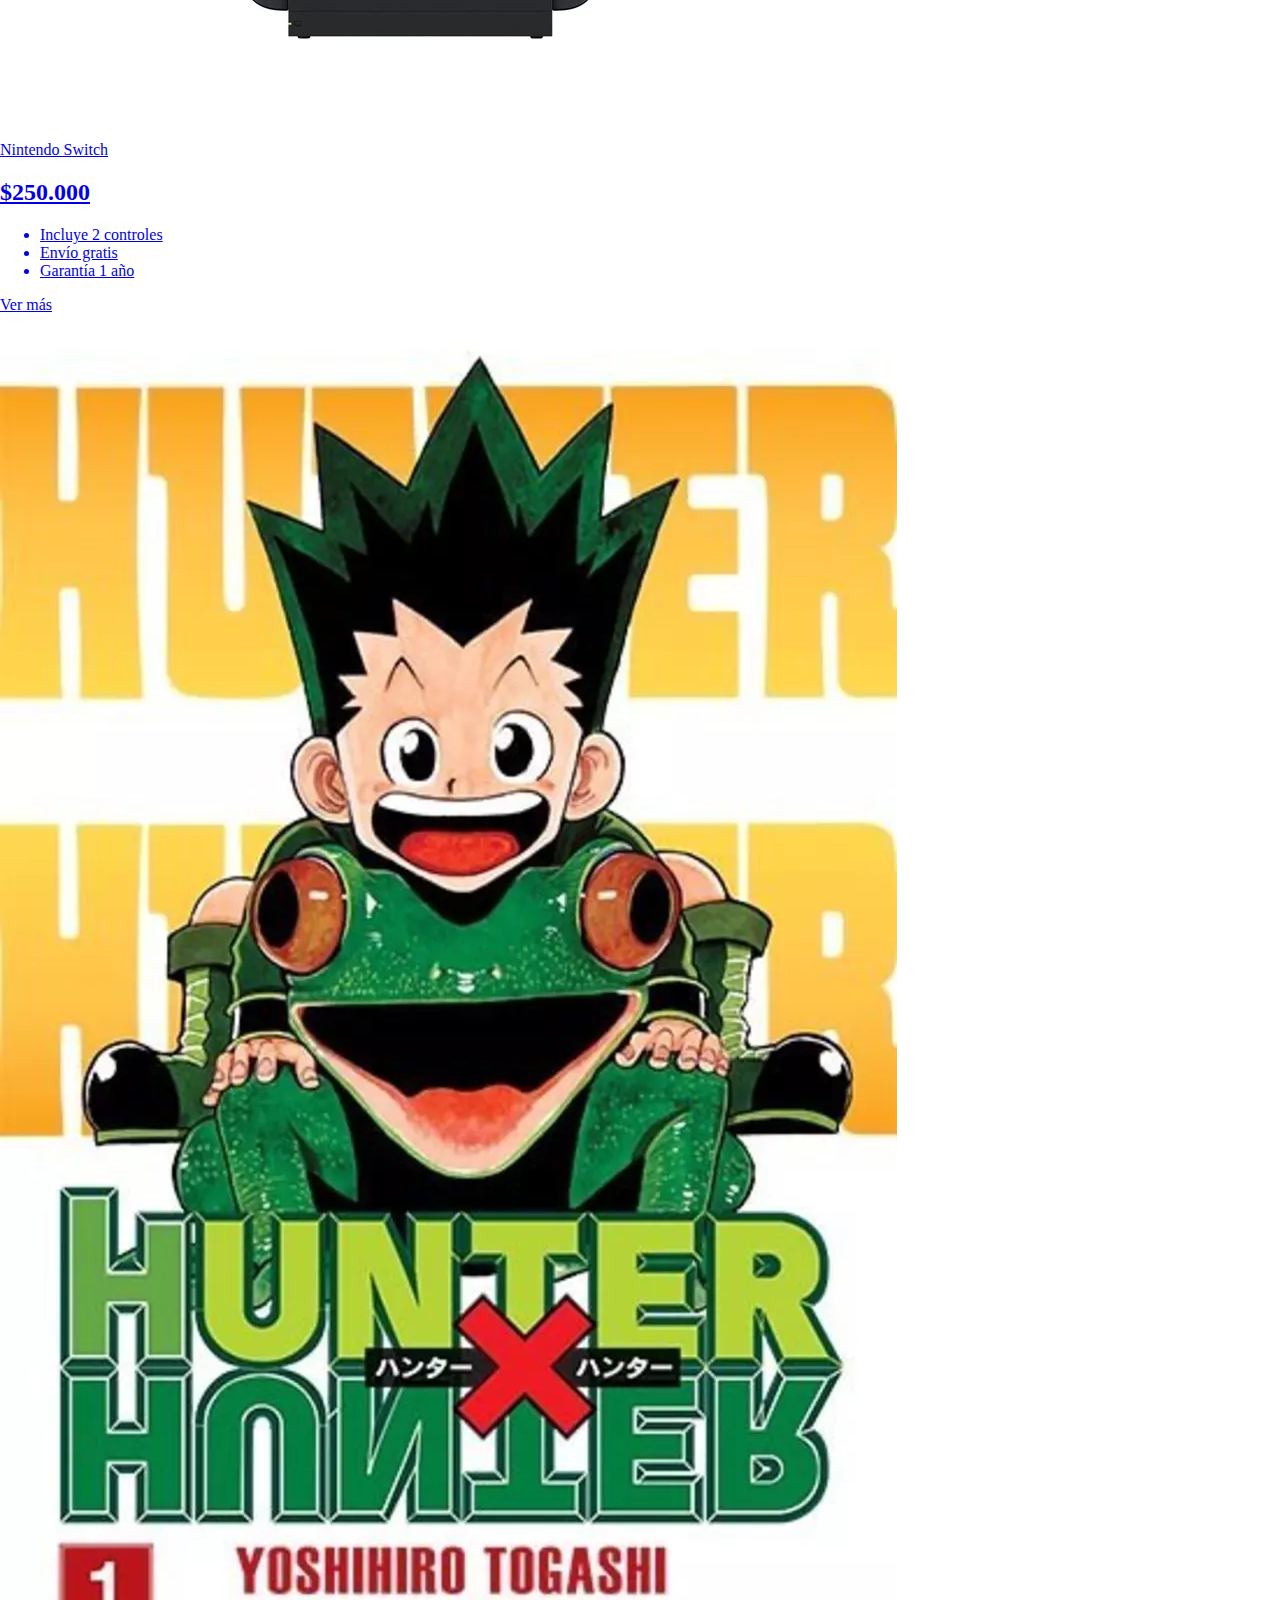
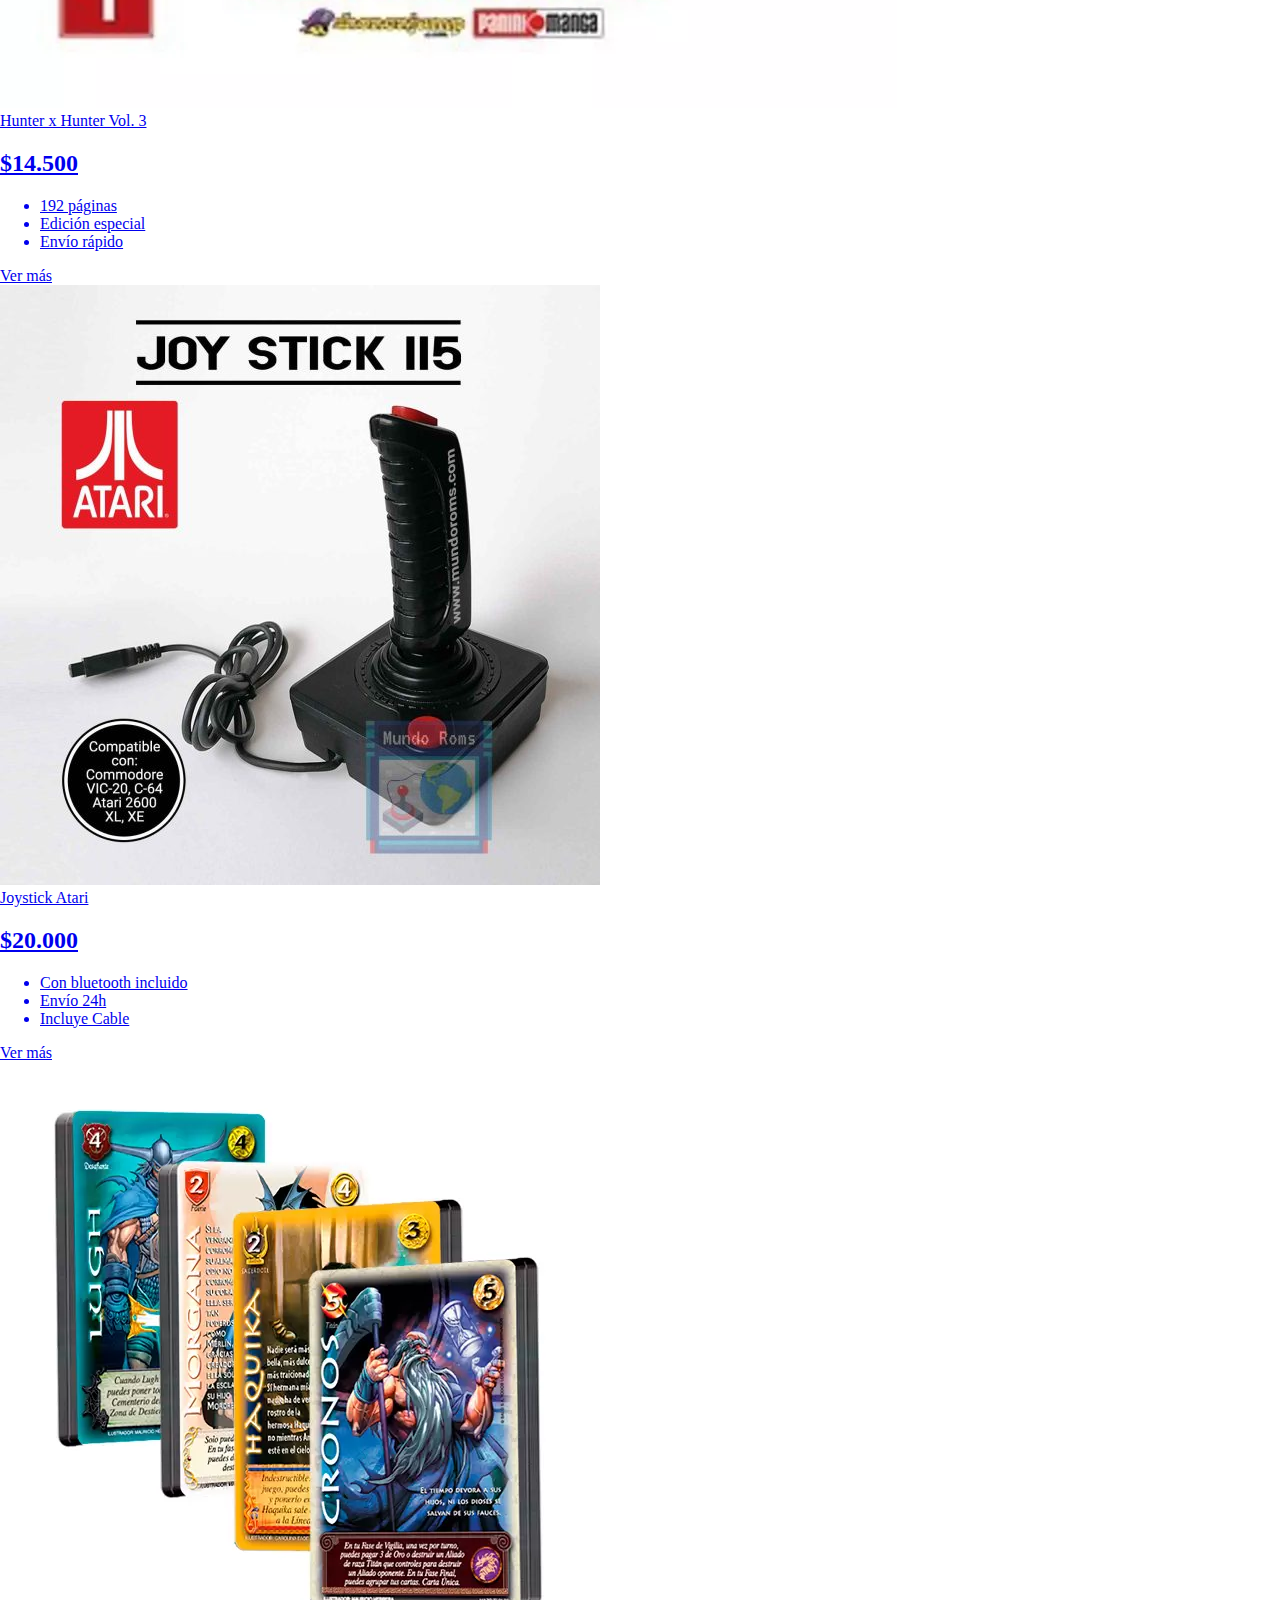
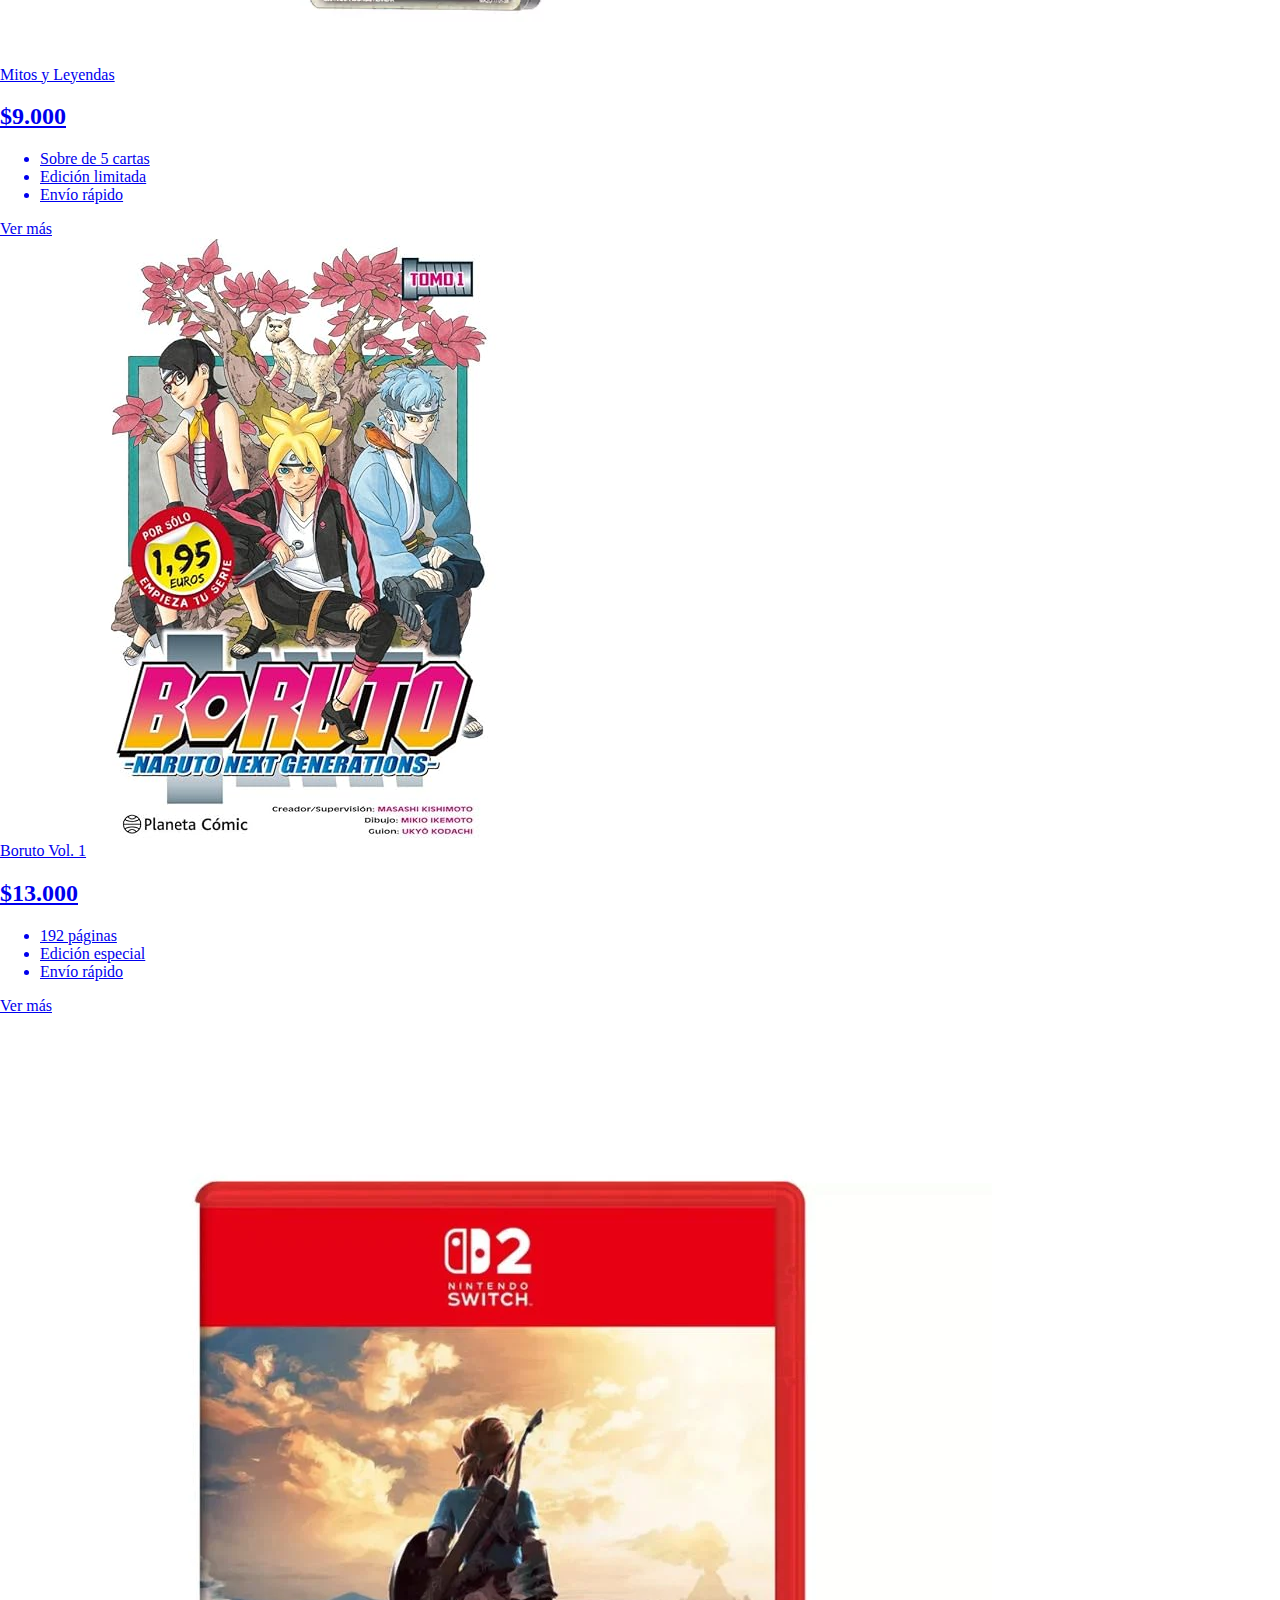
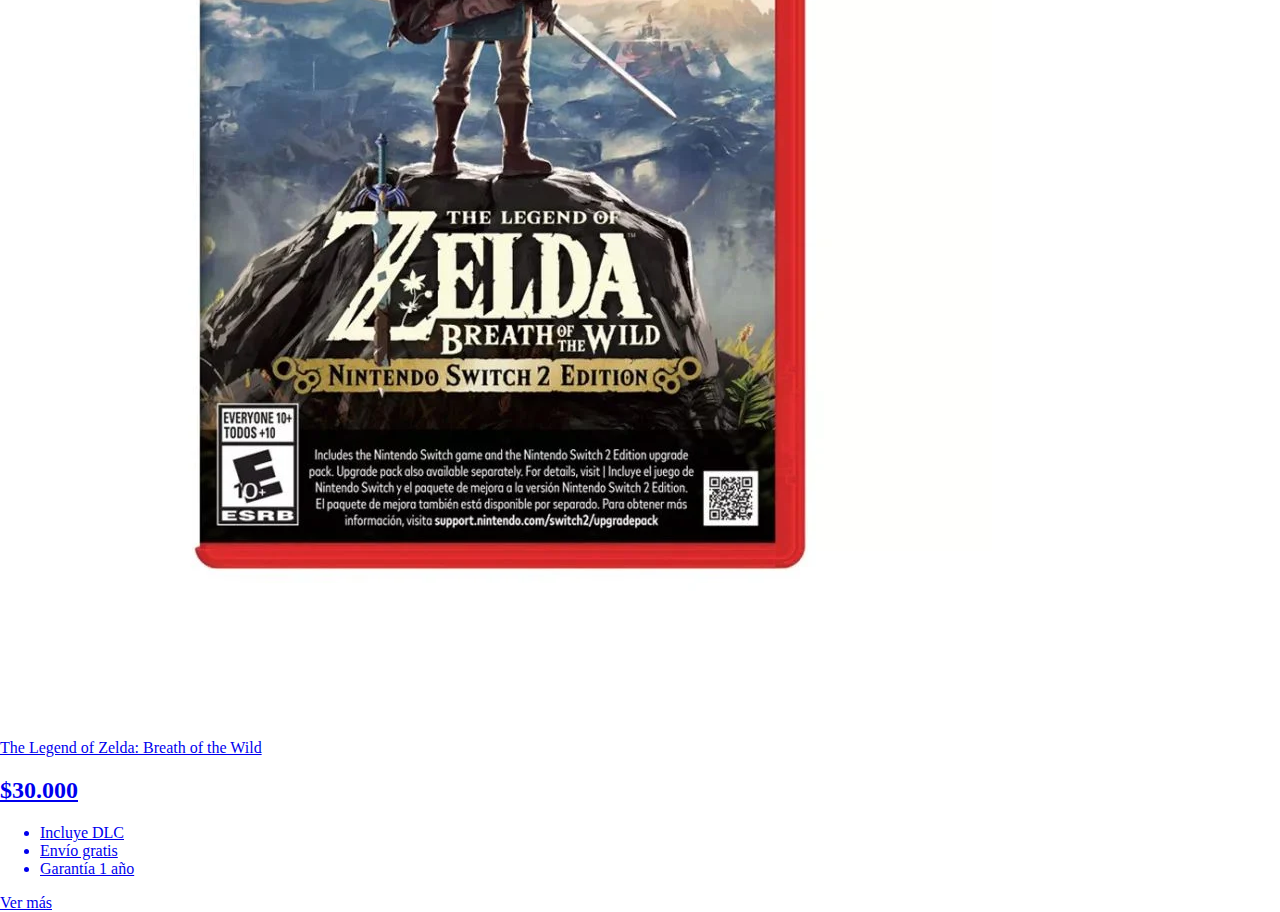
<file: menu2.html>
<!DOCTYPE html>
<html lang="en">

<head>
    <meta charset="UTF-8">
    <meta name="viewport" content="width=device-width, initial-scale=1.0">
    <title>¡Bienvenido al Rincon Inalambrico!</title>
    <!--Inicio bootstrap-->
    <link href="https://cdn.jsdelivr.net/npm/bootstrap@5.3.8/dist/css/bootstrap.min.css" rel="stylesheet"
        integrity="sha384-sRIl4kxILFvY47J16cr9ZwB07vP4J8+LH7qKQnuqkuIAvNWLzeN8tE5YBujZqJLB" crossorigin="anonymous">
    <link rel="stylesheet" href="css/styles.css">
    <script src="JS/script.js"></script>
    <style>
        .navbar-custom {
    background: linear-gradient(150deg, #aa2ecf, #0feee3c7);
            backdrop-filter: blur(2px);
        }

        body {
            background-image: url('img/Fondo.jpg');
            background-size: cover;
            background-repeat: no-repeat;
            background-attachment: fixed;
            background-position: center;
            margin: 0;
            padding: 0;
            height: 100vh;
        }
    </style>

</head>

<body>
    <nav class="navbar navbar-expand-lg navbar-dark navbar-custom">
        <div class="container">
            <a class="navbar-brand d-flex align-items-center" href="menu2.html">
                <img src="img/Elrincon.png" alt="El Rincón" width="100" height="100" class="me-2">
                El Rincón Inalámbrico
            </a>
            <button class="navbar-toggler" type="button" data-bs-toggle="collapse" data-bs-target="#navbarNav"
                aria-controls="navbarNav" aria-expanded="false" aria-label="Toggle navigation">
                <span class="navbar-toggler-icon"></span>
            </button>
            <div class="collapse navbar-collapse" id="navbarNav">
                <ul class="navbar-nav ms-auto">
                    <li class="nav-item"><a class="nav-link" href="menu2.html">Inicio</a></li>
                    <li class="nav-item"><a class="nav-link" href="Mangas.html">Mangas</a></li>
                    <li class="nav-item"><a class="nav-link" href="#">Figuras</a></li>
                    <li class="nav-item"><a class="nav-link" href="#">Consolas</a></li>
                    <li class="nav-item"><a class="nav-link" href="#">Cartas</a></li>
                    <div>
                        
                        <li class="nav-item dropdown">
                            <a class="nav-link dropdown-toggle" href="#" id="menuDropdown" role="button"
                                data-bs-toggle="dropdown" aria-expanded="false">
                                <img src="img/iconousuario.webp" alt="usuario" width="80" height="50" class="mx-3">
                            </a>
                            <ul class="dropdown-menu" aria-labelledby="menuDropdown">
                                <li><a class="dropdown-item" href="#">Ver perfil</a></li>
                                <li><a class="dropdown-item" href="#">Mis compras</a></li>
                                <li><a class="dropdown-item" href="index.html">Cerrar sesion</a></li>                            </ul>
                        </li>
                    </div>
                </ul>
            </div>
        </div>
    </nav>


    <!---carousel-->
    <div class="container my-5 d-flex justify-content-center">
        <div id="carousel-menu" class="d-flex align-items-center">
            <button id="left-arrow" class="btn btn-dark me-3">&#8592;</button>
            <div class="carousel-images d-flex align-items-center">
                <img id="left-img" src="img/Cartas.jpg" class="carousel-img small-img" alt="Left">
                <img id="center-img" src="img/consolas.png" class="carousel-img center-img" alt="Center">
                <img id="right-img" src="img/Naruto.jpg" class="carousel-img small-img" alt="Right">
            </div>
            <button id="right-arrow" class="btn btn-dark ms-3">&#8594;</button>
        </div>
    </div>


    <!---cards de productos-->
    <div class="container my-5">
        <div class="row row-cols-1 row-cols-md-3 g-4">
            <div class="col">
                <a href="detalle.html" class="card-link">
                    <div class="card h-100 text-center">
                        <img src="img/cartasPkm.jpg" alt="CartasPkm">
                        <div class="card-header bg-primary text-white">
                            Cartas Brecha Paradojica
                        </div>
                        <div class="card-body">
                            <a href="detalle.html" class="card-link"></a>
                            <h2 class="card-title">$12.000</h2>
                            <ul class="list-group list-group-flush mb-3">
                                <li class="list-group-item">1 Paquete</li>
                                <li class="list-group-item">Envio dentro de las 24 horas</li>
                                <li class="list-group-item">Kit Basico</li>
                            </ul>
                            <a href="#" class="btn btn-primary">Agregar</a>
                        </div>
                    </div>
                </a>
            </div>
            <div class="col">
                <a href="detalle.html" class="card-link">
                    <div class="card h-100 text-center">
                        <img src="img/jujutsuKaisen.jpg" alt="jujutsu Kaisen">
                        <div class="card-header bg-success text-white">
                            Manga Jujutsu Kaisen Volumen 2
                        </div>
                        <div class="card-body">
                            <h2 class="card-title">$14.000</h2>
                            <ul class="list-group list-group-flush mb-3">
                                <li class="list-group-item">192 paginas </li>
                                <li class="list-group-item">Envio dentro de 2 dias</li>
                                <li class="list-group-item">5 Disponibles</li>
                            </ul>
                            <a href="#" class="btn btn-success">Agregar</a>
                        </div>
                    </div>
                </a>
            </div>
            <div class="col">
                <a href="detalle.html" class="card-link">
                    <div class="card h-100 text-center">
                        <img src="img/XboxX.png" alt="Xbox Series X">
                        <div class="card-header bg-warning text-white">
                            Xbox Series X
                        </div>
                        <div class="card-body">
                            <h2 class="card-title">$300.000</h2>
                            <ul class="list-group list-group-flush mb-3">
                                <li class="list-group-item">Membresia incluida</li>
                                <li class="list-group-item">Envio dentro de las 24 horas</li>
                                <li class="list-group-item">membresia Xbox 2 meses</li>
                            </ul>
                            <a href="#" class="btn btn-warning">Agregar</a>
                        </div>
                    </div>
                </a>
            </div>
        </div>
    </div>

    <!-- Más productos destacados -->
    <div class="container my-5">
        <div class="row row-cols-1 row-cols-md-4 g-4 mt-2">
            <div class="col">
                <a href="#" class="card-link">
                    <div class="card h-100 text-center">
                        <img src="img/Coleccion Original.jpg" alt="Coleccion Original">
                        <div class="card-header bg-primary text-white">Coleccion Original</div>
                        <div class="card-body">
                            <h2 class="card-title">$10.000</h2>
                            <ul class="list-group list-group-flush mb-3">
                                <li class="list-group-item">Sobre de 10 cartas</li>
                                <li class="list-group-item">Edición especial</li>
                                <li class="list-group-item">Envío rápido</li>
                            </ul>
                            <span class="btn btn-primary">Ver más</span>
                        </div>
                    </div>
                </a>
            </div>
            <div class="col">
                <a href="detalle.html" class="card-link">
                    <div class="card h-100 text-center">
                        <img src="img/Dragon ball super Vol18.png" alt="Manga Dragon Ball Super">
                        <div class="card-header bg-success text-white">Manga Dragon Ball Super Vol. 18</div>
                        <div class="card-body">
                            <h2 class="card-title">$13.000</h2>
                            <ul class="list-group list-group-flush mb-3">
                                <li class="list-group-item">200 páginas</li>
                                <li class="list-group-item">Tapa blanda</li>
                                <li class="list-group-item">Stock limitado</li>
                            </ul>
                            <span class="btn btn-success">Ver más</span>
                        </div>
                    </div>
                </a>
            </div>
            <div class="col">
                <a href="detalle.html" class="card-link">
                    <div class="card h-100 text-center">
                        <img src="img/consola-switch2-1.jpg" alt="Nintendo Switch">
                        <div class="card-header bg-warning text-white">Nintendo Switch</div>
                        <div class="card-body">
                            <h2 class="card-title">$250.000</h2>
                            <ul class="list-group list-group-flush mb-3">
                                <li class="list-group-item">Incluye 2 controles</li>
                                <li class="list-group-item">Envío gratis</li>
                                <li class="list-group-item">Garantía 1 año</li>
                            </ul>
                            <span class="btn btn-warning">Ver más</span>
                        </div>
                    </div>
                </a>
            </div>
            <div class="col">
                <a href="detalle.html" class="card-link">
                    <div class="card h-100 text-center">
                        <img src="img/Hunterxhunter.jpg" alt="Hunter x Hunter Vol. 3">
                        <div class="card-header bg-primary text-white">Hunter x Hunter Vol. 3</div>
                        <div class="card-body">
                            <h2 class="card-title">$14.500</h2>
                            <ul class="list-group list-group-flush mb-3">
                                <li class="list-group-item">192 páginas</li>
                                <li class="list-group-item">Edición especial</li>
                                <li class="list-group-item">Envío rápido</li>
                            </ul>
                            <span class="btn btn-primary">Ver más</span>
                        </div>
                    </div>
                </a>
            </div>
            <div class="col">
                <a href="detalle.html" class="card-link">
                    <div class="card h-100 text-center">
                        <img src="img/JoytstickAtari.jpg" alt="Joystick Atari">
                        <div class="card-header bg-success text-white">Joystick Atari</div>
                        <div class="card-body">
                            <h2 class="card-title">$20.000</h2>
                            <ul class="list-group list-group-flush mb-3">
                                <li class="list-group-item">Con bluetooth incluido</li>
                                <li class="list-group-item">Envío 24h</li>
                                <li class="list-group-item">Incluye Cable</li>
                            </ul>
                            <span class="btn btn-success">Ver más</span>
                        </div>
                    </div>
                </a>
            </div>
            <div class="col">
                <a href="detalle.html" class="card-link">
                    <div class="card h-100 text-center">
                        <img src="img/Loot.jpg" alt="Cartas Yu-Gi-Oh">
                        <div class="card-header bg-warning text-white">Mitos y Leyendas</div>
                        <div class="card-body">
                            <h2 class="card-title">$9.000</h2>
                            <ul class="list-group list-group-flush mb-3">
                                <li class="list-group-item">Sobre de 5 cartas</li>
                                <li class="list-group-item">Edición limitada</li>
                                <li class="list-group-item">Envío rápido</li>
                            </ul>
                            <span class="btn btn-warning">Ver más</span>
                        </div>
                    </div>
                </a>
            </div>
            <div class="col">
                <a href="detalle.html" class="card-link">
                    <div class="card h-100 text-center">
                        <img src="img/Boruto.jpg" alt="Boruto Vol. 1">
                        <div class="card-header bg-primary text-white">Boruto Vol. 1</div>
                        <div class="card-body">
                            <h2 class="card-title">$13.000</h2>
                            <ul class="list-group list-group-flush mb-3">
                                <li class="list-group-item">192 páginas</li>
                                <li class="list-group-item">Edición especial</li>
                                <li class="list-group-item">Envío rápido</li>
                            </ul>
                            <span class="btn btn-primary">Ver más</span>
                        </div>
                    </div>
                </a>
            </div>
            <div class="col">
                <a href="detalle.html" class="card-link">
                    <div class="card h-100 text-center">
                        <img src="img/zelda.jpg" alt="The Legend of Zelda: Breath of the Wild">
                        <div class="card-header bg-success text-white">The Legend of Zelda: Breath of the Wild</div>
                        <div class="card-body">
                            <h2 class="card-title">$30.000</h2>
                            <ul class="list-group list-group-flush mb-3">
                                <li class="list-group-item">Incluye DLC</li>
                                <li class="list-group-item">Envío gratis</li>
                                <li class="list-group-item">Garantía 1 año</li>
                            </ul>
                            <span class="btn btn-success">Ver más</span>
                        </div>
                    </div>
                </a>
            </div>
        </div>
    </div>




    <script src="https://cdn.jsdelivr.net/npm/bootstrap@5.3.8/dist/js/bootstrap.bundle.min.js"
        integrity="sha384-FKyoEForCGlyvwx9Hj09JcYn3nv7wiPVlz7YYwJrWVcXK/BmnVDxM+D2scQbITxI"
        crossorigin="anonymous"></script>
</body>

</html>
</file>
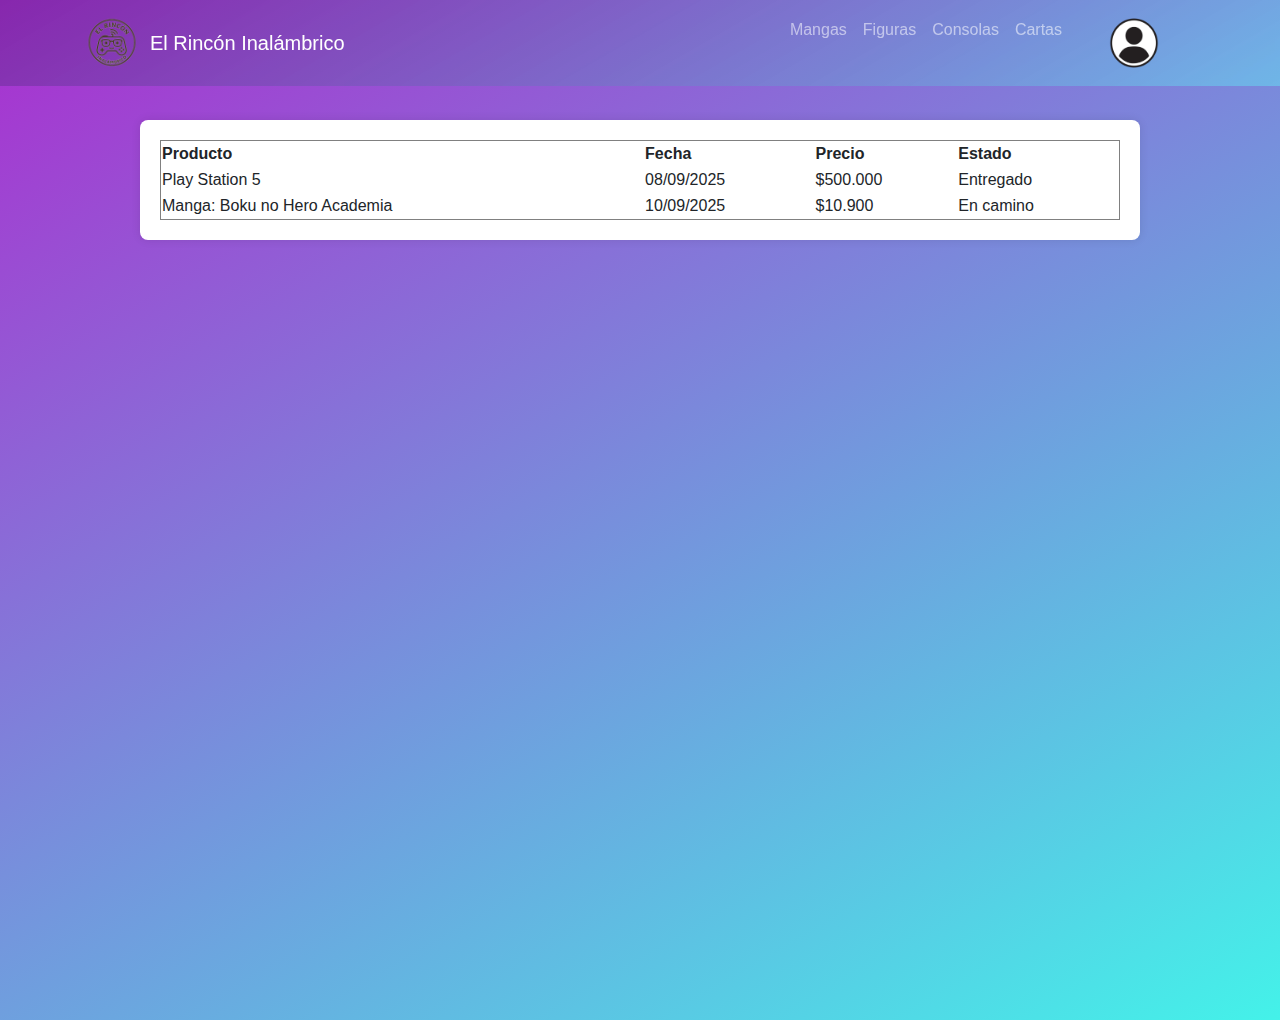
<file: misCompras.html>
<!DOCTYPE html>
<html lang="en">

<head>
    <meta charset="UTF-8">
    <meta name="viewport" content="width=device-width, initial-scale=1.0">
    <title>Document</title>
    <style>
        body {
            margin: 0;
            padding: 0;
            font-family: Arial, sans-serif;
            background: linear-gradient(150deg, #aa2ecf, #0feee3c7);
            min-height: 100vh;
            overflow-y: auto;
        }
    </style>
</head>

<body>
<!DOCTYPE html>
<html lang="en">

<head>
    <meta charset="UTF-8">
    <meta name="viewport" content="width=device-width, initial-scale=1.0">
    <title>Mis Compras</title>
    <link href="https://cdn.jsdelivr.net/npm/bootstrap@5.3.8/dist/css/bootstrap.min.css" rel="stylesheet">
    <link rel="stylesheet" href="css/misCompras.css">
    <style>
        body {
            margin: 0;
            padding: 0;
            font-family: Arial, sans-serif;
            background: linear-gradient(150deg, #aa2ecf, #0feee3c7);
            min-height: 100vh;
            overflow-y: auto;
        }
    </style>
</head>

<body>
    <nav class="navbar navbar-expand-lg navbar-dark navbar-custom fixed-top">
        <div class="container">
            <a class="navbar-brand d-flex align-items-center" href="menu2.html">
                <img src="img/Elrincon.png" alt="El Rincón" width="60" height="60" class="me-2">
                El Rincón Inalámbrico
            </a>
            <button class="navbar-toggler" type="button" data-bs-toggle="collapse" data-bs-target="#navbarNav"
                aria-controls="navbarNav" aria-expanded="false" aria-label="Toggle navigation">
                <span class="navbar-toggler-icon"></span>
            </button>
            <div class="collapse navbar-collapse" id="navbarNav">
                <ul class="navbar-nav ms-auto">
                    <li class="nav-item"><a class="nav-link" href="Mangas.html">Mangas</a></li>
                    <li class="nav-item"><a class="nav-link" href="Figuras.html">Figuras</a></li>
                    <li class="nav-item"><a class="nav-link" href="Consolas.html">Consolas</a></li>
                    <li class="nav-item"><a class="nav-link" href="Cartas.html">Cartas</a></li>                    
                    <li class="nav-item"><a class="nav-link" href="menu2.html" ><img src="img/iconousuario.webp" alt="menu usuario" width="80" height="50" class="mx-3"></a></li>

                </ul>
            </div>
        </div>
    </nav>
    <div style="max-width: 1000px; margin: 120px auto 0 auto; padding: 20px; background: white; border-radius: 8px; box-shadow: 0 0 10px rgba(0,0,0,0.1);">
        <table border="1" style="width: 100%; border-collapse: collapse; text-align: left;">
            <thead>
                <tr>
                    <th>Producto</th>
                    <th>Fecha</th>
                    <th>Precio</th>
                    <th>Estado</th>
                </tr>
            </thead>
            <tbody>
                <tr>
                    <td>Play Station 5</td>
                    <td>08/09/2025</td>
                    <td>$500.000</td>
                    <td>Entregado</td>
                </tr>
                <tr>
                    <td>Manga: Boku no Hero Academia</td>
                    <td>10/09/2025</td>
                    <td>$10.900</td>
                    <td>En camino</td>
                </tr>
            </tbody>
        </table>
    </div>
    <script src="https://cdn.jsdelivr.net/npm/bootstrap@5.3.8/dist/js/bootstrap.bundle.min.js"></script>
</body>

</html>
</file>
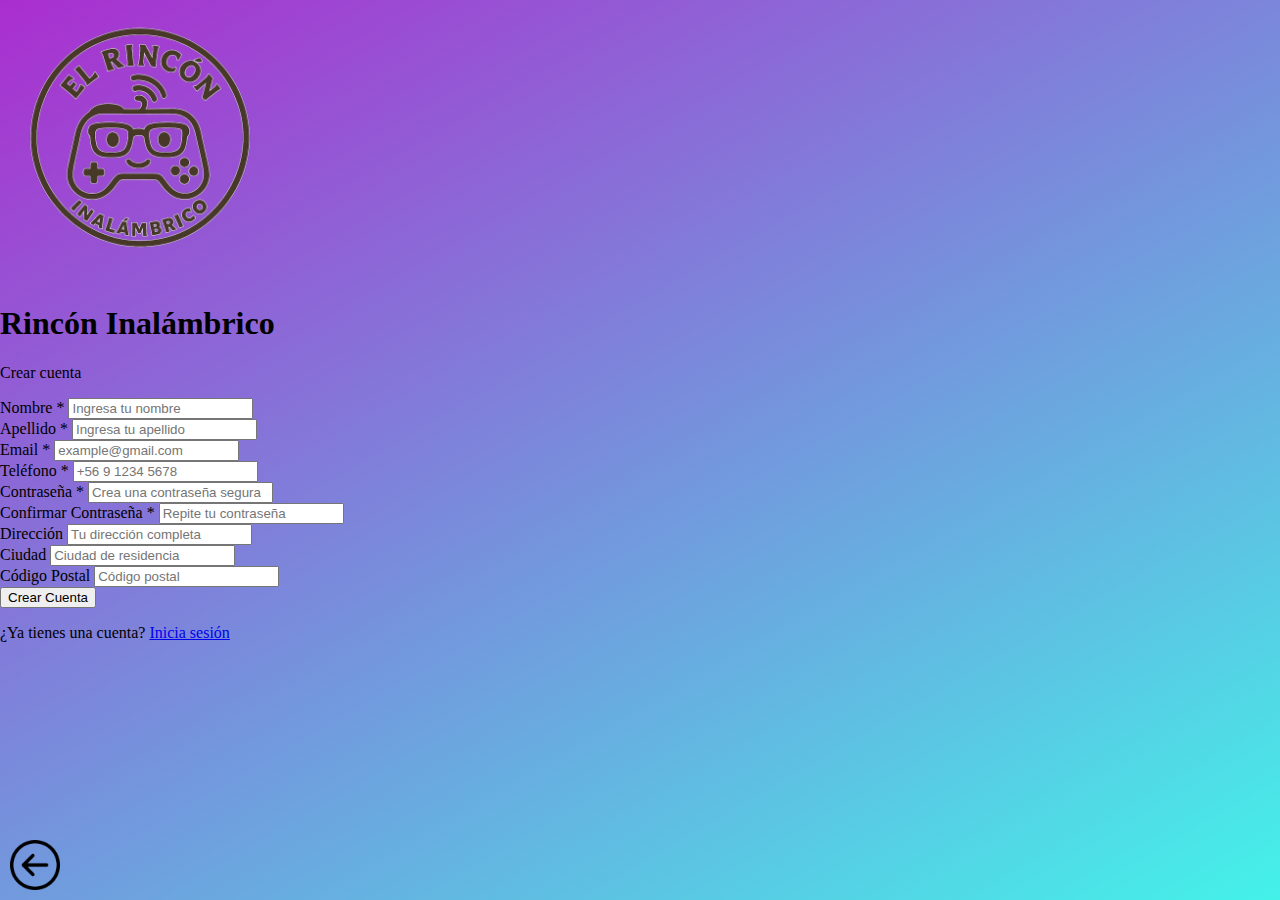
<file: registrar.html>
<!DOCTYPE html>
<html lang="es">

<head>
    <meta charset="UTF-8">
    <meta name="viewport" content="width=device-width, initial-scale=1.0">
    <title>Rincón Inalámbrico - Crear Cuenta</title>
    <link rel="stylesheet" href="css/registrar.css">
</head>

<body>
    <div class="container" id="container">
        <div class="header">
            <img src="img/logoRincon.webp" alt="Logo Rincón Inalámbrico" class="logo"
                style="width: 280px; height: 280px;">
            <h1>Rincón Inalámbrico</h1>
            <p>Crear cuenta</p>
        </div>

        <div class="form-container">
            <!--Nombre-->
            <div class="form-group">
                <label for="nombre">Nombre *</label>
                <input type="text" id="nombre" placeholder="Ingresa tu nombre">
            </div>

            <!--Apellido-->
            <div class="form-group">
                <label for="apellido">Apellido *</label>
                <input type="text" id="apellido" placeholder="Ingresa tu apellido">
            </div>

            <!--Email-->
            <div class="form-group">
                <label for="email">Email *</label>
                <input type="email" id="email" placeholder="example@gmail.com">
            </div>
            <!--Telefono-->
            <div class="form-group">
                <label for="telefono">Teléfono *</label>
                <input type="tel" id="telefono" placeholder="+56 9 1234 5678">
            </div>
            <!--Contraseña-->
            <div class="form-group">
                <label for="password">Contraseña *</label>
                <input type="password" id="password" placeholder="Crea una contraseña segura">
            </div>
            <!--Confirmar Contraseña-->
            <div class="form-group">
                <label for="confirm-password">Confirmar Contraseña *</label>
                <input type="password" id="confirm-password" placeholder="Repite tu contraseña">
            </div>
            <!--Dirección-->
            <div class="form-group">
                <label for="direccion">Dirección</label>
                <input type="text" id="direccion" placeholder="Tu dirección completa">
            </div>
            <!--Ciudad y Código Postal-->
            <div class="form-group">
                <label for="ciudad">Ciudad</label>
                <input type="text" id="ciudad" placeholder="Ciudad de residencia">
            </div>
            <!--Codigo Postal-->
            <div class="form-group">
                <label for="codigo-postal">Código Postal</label>
                <input type="text" id="codigo-postal" placeholder="Código postal">
            </div>
        </div>
        <form onsubmit="return validateForm()" action="index.html">
            <div class="form-container">
            </div>
            <div class="submit">
                <button class="btn" type="submit">Crear Cuenta</button>
                <p class="warnings" id="warnings"></p>
            </div>
        </form>


        <div class="footer">
            ¿Ya tienes una cuenta? <a href="login.html">Inicia sesión</a>
        </div>
    </div>
    <!--Boton retorno-->
    <div>
        <a href="index.html">
            <img src="img/boton retornar.png" alt="retorno" width="50" height="50"
                style="position: fixed; bottom: 10px; left: 10px; cursor: pointer;">
        </a>
    </div>

    <script>
        // funcion para validar formulario
   
        function validateForm() {
            const nombre = document.getElementById('nombre').value.trim();
            const apellido = document.getElementById('apellido').value.trim();
            const email = document.getElementById('email').value.trim();
            const telefono = document.getElementById('telefono').value.trim();
            const password = document.getElementById('password').value;
            const confirmPassword = document.getElementById('confirm-password').value;
            const direccion = document.getElementById('direccion').value.trim();
            const ciudad = document.getElementById('ciudad').value.trim();
            const codigo = document.getElementById('codigo-postal').value.trim();
            
            const btn = document.getElementById('btn');

            // Mostrar advertencia
            const warningsElement = document.getElementById('warnings');

            // Validar que no esten vacios
            if (!nombre || !apellido || !email || !telefono || !password || !confirmPassword) {
                warningsElement.textContent = "Por favor, complete todos los campos obligatorios marcados con *";

                // Resaltar campos vacíos
                if (!nombre) document.getElementById('nombre').classList.add('error-input');
                if (!apellido) document.getElementById('apellido').classList.add('error-input');
                if (!email) document.getElementById('email').classList.add('error-input');
                if (!telefono) document.getElementById('telefono').classList.add('error-input');
                if (!password) document.getElementById('password').classList.add('error-input');
                if (!confirmPassword) document.getElementById('confirm-password').classList.add('error-input');
                if (!direccion) document.getElementById('direccion').classList.add('error-input');
                if (!ciudad) document.getElementById('ciudad').classList.add('error-input');
                if (!codigo) document.getElementById('codigo-postal').classList.add('error-input');

                return false;


                // Validar formato de email
            } else if (!email.includes('@')) {
                warningsElement.textContent = "Por favor, ingrese un email válido (debe contener @)";
                document.getElementById('email').classList.add('error-input');
                return false;


                // validar que las contraseñas sean las mismas
            } else if (password !== confirmPassword) {
                warningsElement.textContent = "Las contraseñas no coinciden";
                document.getElementById('password').classList.add('error-input');
                document.getElementById('confirm-password').classList.add('error-input');
                return false;
            } else {
                var valido = true;
            }

            // Validar longitud de contraseña
            if (password.length < 6) {
                warningsElement.textContent = "La contraseña debe tener al menos 6 caracteres";
                document.getElementById('password').classList.add('error-input');
                document.getElementById('confirm-password').classList.add('error-input');
                return false;
            }

            //Para validar que el telefono no sea un String
            function esNumerico(dato) {
                return /^\d+$/.test(dato); 
            }  

            let telefonoSinEspacios = telefono.replace(/\s+/g, '');
            if (!esNumerico(telefonoSinEspacios)) {
                warningsElement.textContent = "El teléfono debe contener solo números";
                document.getElementById('telefono').classList.add('error-input');
                return false;
            }
            //para validar longitud de telefono
            if (telefonoSinEspacios.length > 8|| telefonoSinEspacios.length < 8) {
                warningsElement.textContent = "El teléfono debe tener entre 8 dígitos";
                document.getElementById('telefono').classList.add('error-input');
                return false;
            }

            //Para validar codigo postal
            let codigoSinEspacios = codigo.replace(/\s+/g, '');
            if (codigo && !esNumerico(codigoSinEspacios)) {
                warningsElement.textContent = "El código postal debe contener solo números";
                document.getElementById('codigo-postal').classList.add('error-input');
                return false;
            }
            
            if (valido) {
                System.out.println("Es válido");
            } else {
                System.out.println("Es inválido");
            }
            // Si no encuentra errores
            warningsElement.textContent = "";
            alert("¡Cuenta creada con éxito! Será redirigido a la página de inicio.");
            window.location.href = "index.html";
            // Aquí normalmente redirigirías o enviarías el formulario
            // window.location.href = "index.html";

            return true;
        }

        // Quitar el estilo de error cuando el usuario comience a escribir
        const inputs = document.querySelectorAll('input');
        inputs.forEach(input => {
            input.addEventListener('input', function () {
                this.classList.remove('error-input');
                document.getElementById('warnings').textContent = "";
            });
        });
    </script>
</body>

</html>
</file>
<file: css/styles.css>
body {
  background-image: url('img/Fondo.jpg');
  background-size: cover;
  background-repeat: no-repeat;
  background-attachment: fixed;
  background-position: center;
  margin: 0;
  padding: 0;
  height: 100vh;
} 
.carousel-img {
  transition: all 0.4s;
  margin: 0 10px;
  border-radius: 10px;
  box-shadow: 0 2px 8px rgba(0,0,0,0.2);
  object-fit: cover;
}
.center-img {
  width: 200px;
  height: 200px;
  z-index: 2;
}
.small-img {
  width: 100px;
  height: 100px;
  opacity: 0.7;
  z-index: 1;
}
</file>
<file: css/misCompras.css>
.navbar-custom {
    background: linear-gradient(150deg, #8727ad, #6cc3ebc7);
    backdrop-filter: blur(2px);
}
</file>
<file: css/registrar.css>
body{
    margin: 0;
    padding: 0;
    font-family: montserrat;
    background: linear-gradient(150deg, #aa2ecf, #0feee3c7);
    height: 100vh;
    overflow: hidden;
}

.registro-formulario{
    position: absolute;
    top: 50%;
    left: 50%;
    transform: translate(-50%,-50%);
    width: 400px;
    background: rgb(255, 255, 255);
    border-radius: 10px;
 }

 .registro-formulario h4{
   
    font-size: 22px;
    margin-bottom: 20px;
 }

 form .nombre, form .contrasena, form .apellido, form .telefono, form .contrasena2, form .email{
    position: relative;
    margin: 20px 0;
    left: 10%;   
}
form .contrasena2{
    margin: 30px 0;
    left: 5px;
}
form .registrar{
   margin: 30px 0;
   position: relative;
   left: 20%;
}
</file>
